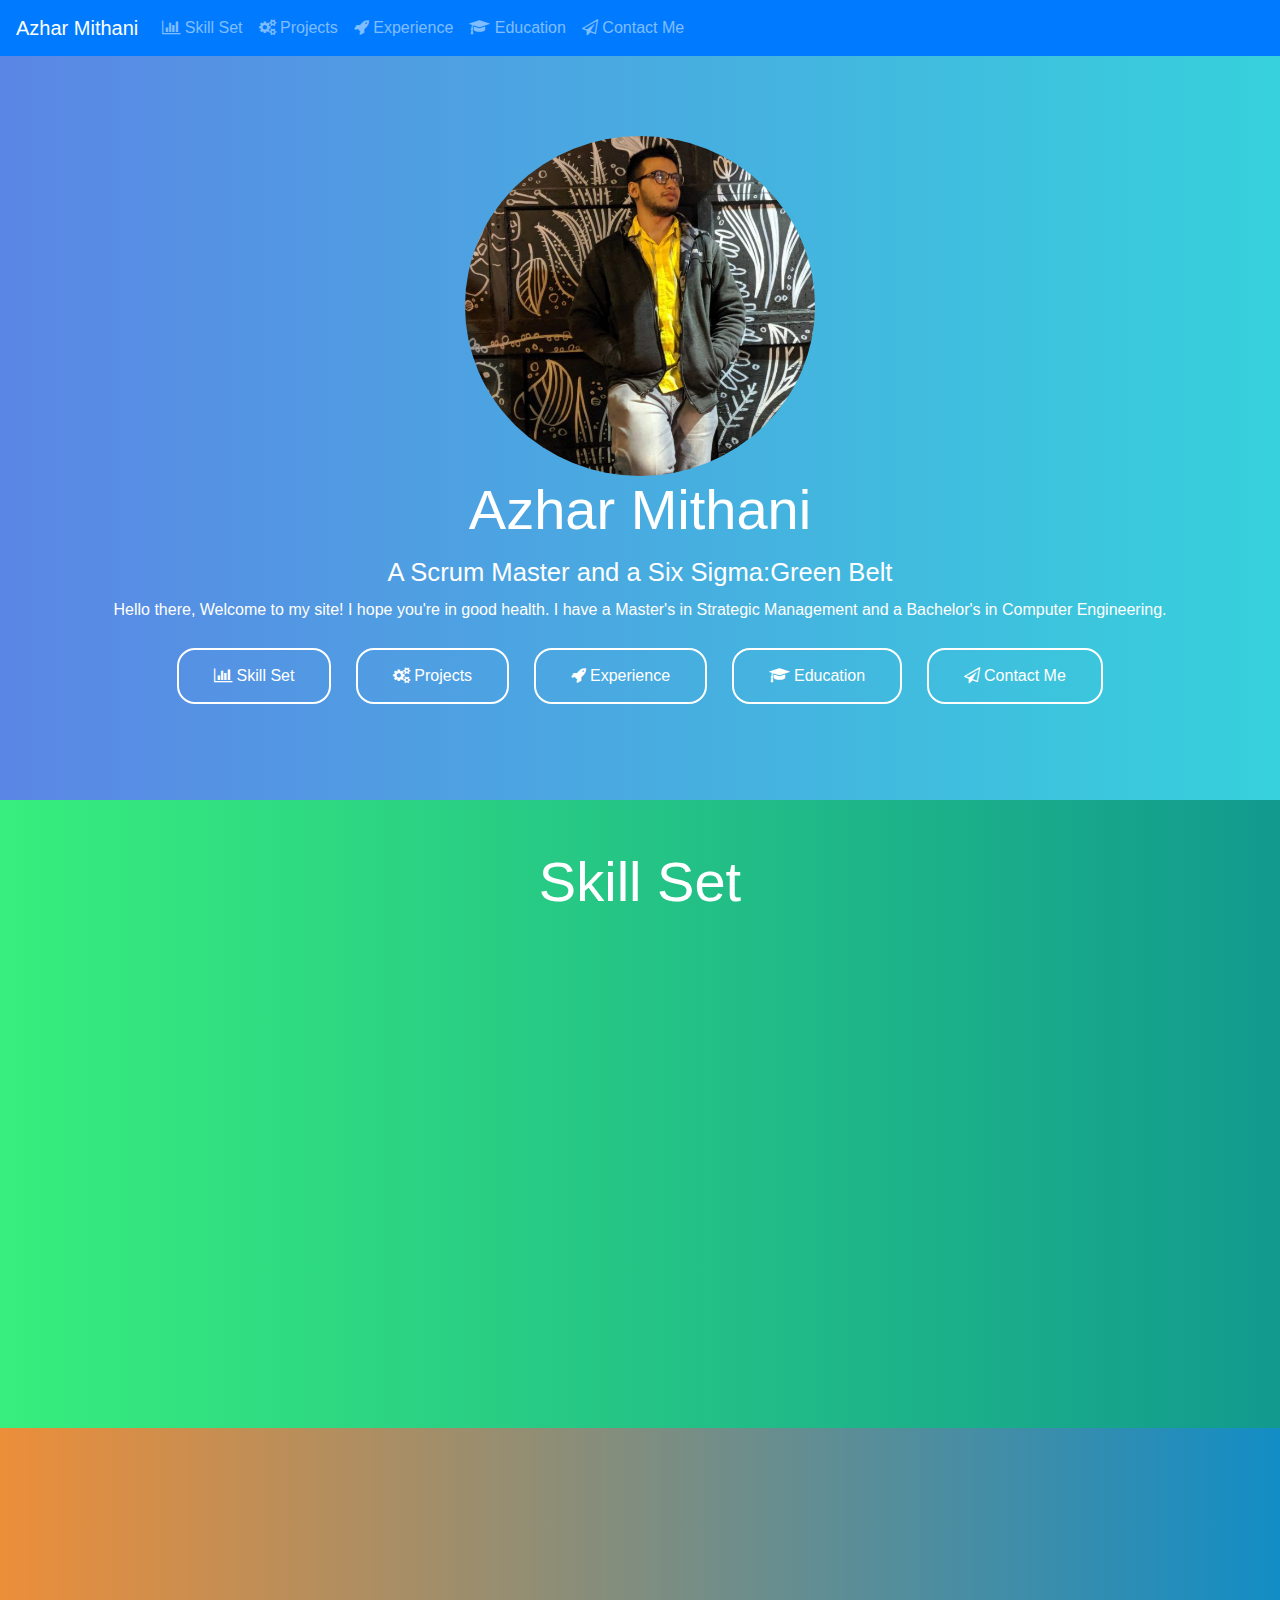
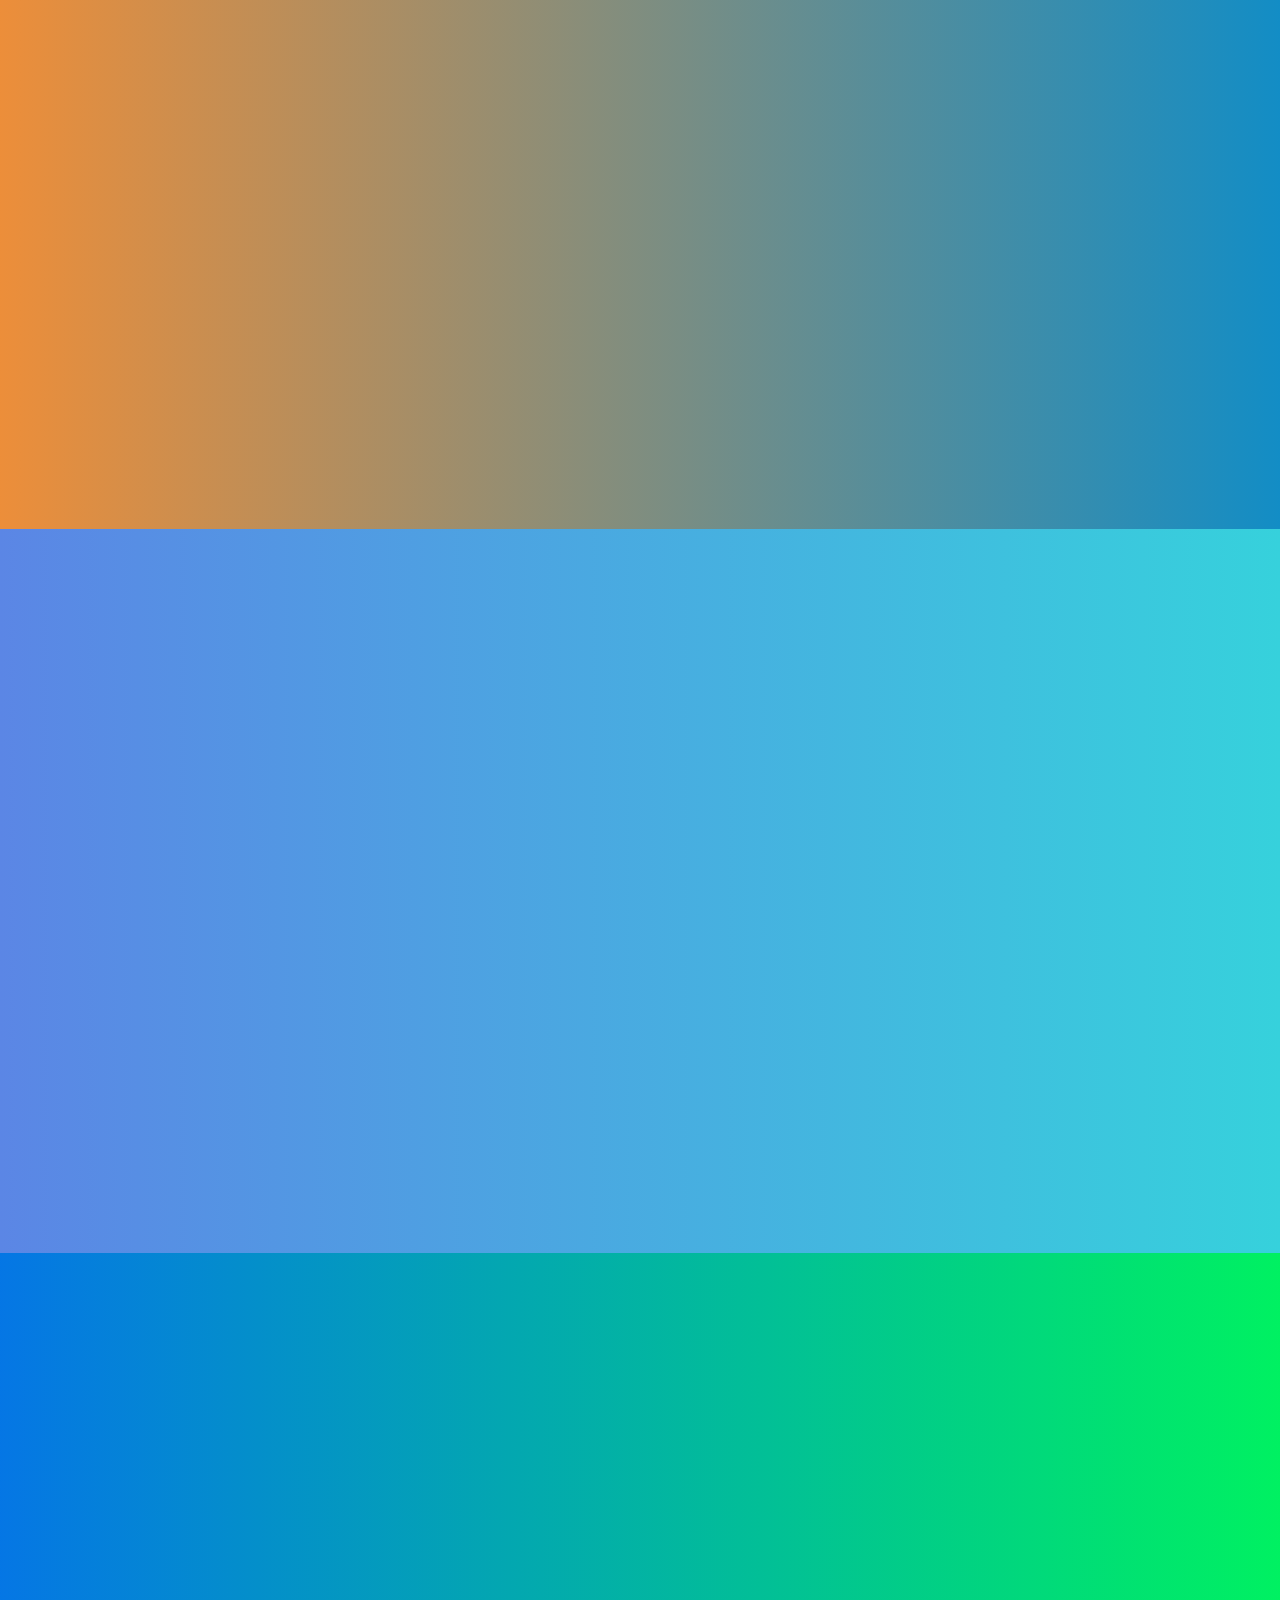
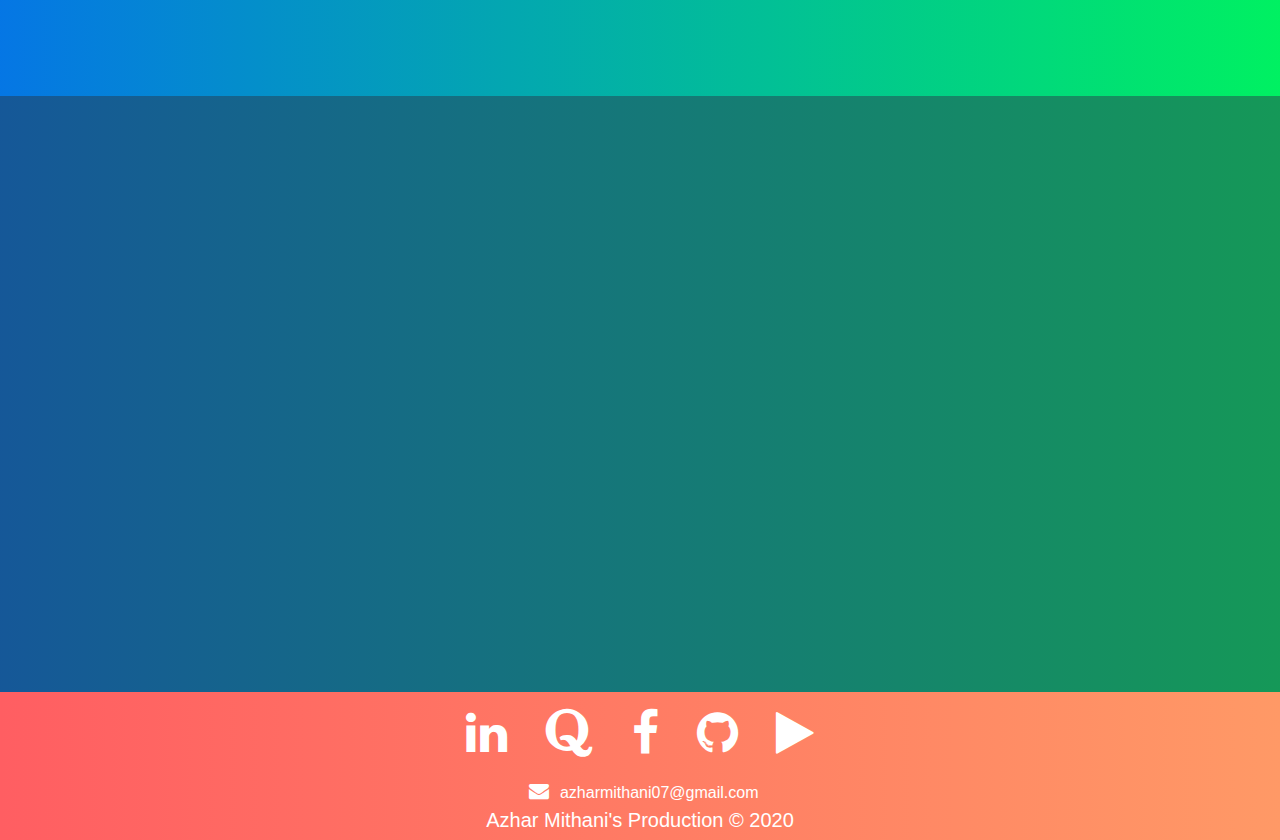
<file: index.html>
<!DOCTYPE html>
<html lang="en">
<head>
  <title>Azhar Mithani</title>
  <meta charset="utf-8">
  <meta name="description" content="Me Crazy Me Developer Me Passionate Me Azhar Mithani" />
  <meta name="keywords" content="Azhar, Mithani, Azhar Mithani" />
  <meta property="og:title" content="Azhar Mithani" />
  <meta name="viewport" content="width=device-width, initial-scale=1">
  <link rel="stylesheet" href="https://maxcdn.bootstrapcdn.com/bootstrap/4.0.0/css/bootstrap.min.css">
  <link rel="stylesheet" href="animate.css">
  <script src="https://ajax.googleapis.com/ajax/libs/jquery/3.3.1/jquery.min.js"></script>
  <script src="https://cdnjs.cloudflare.com/ajax/libs/popper.js/1.12.9/umd/popper.min.js"></script>
  <script src="https://maxcdn.bootstrapcdn.com/bootstrap/4.0.0/js/bootstrap.min.js"></script>
  <link rel="stylesheet" href="https://cdnjs.cloudflare.com/ajax/libs/font-awesome/4.7.0/css/font-awesome.min.css">
  <script src="https://ajax.googleapis.com/ajax/libs/jquery/3.3.1/jquery.min.js"></script>
  <script src="wow.min.js"></script>
              <script>
             wow = new WOW(
    {
      boxClass:     'wow',      // default
      animateClass: 'animated', // default
      offset:       0,          // default
      mobile:       true,       
      live:         true        // default
    }
  )
wow.init();
              </script>
</head>
<style>
body, html {
    height: 100%;
}
body{ 
  background: #36D1DC;  /* fallback for old browsers */
background: -webkit-linear-gradient(to right, #5B86E5, #36D1DC);  /* Chrome 10-25, Safari 5.1-6 */
background: linear-gradient(to right, #5B86E5, #36D1DC); /* W3C, IE 10+/ Edge, Firefox 16+, Chrome 26+, Opera 12+, Safari 7+ */


}

.banner-row{
background-color:black;

left:0;
top:0;
bottom:0;

}
.banner-text{

color:white;
opacity:1;

}
.nav-link{
color:white;
font-style:bold;
}
.rounded-circle{
height:340px;
width:350px;

}
.button-link{
 border: 2px solid black;
   border-radius:18px;
    color: black;
    padding: 14px 35px;
    font-size: 16px;
    cursor: pointer;
	 border-color:white;
    color: white;
	margin-left:10px;
	margin-right:10px;
	margin-top:10px;
	background-color:transparent;
}
.button-link:hover{
background-color:white;
color:black;

}
.sub-button{
	border: 2px solid black;
   border-radius:18px;
    color: black;
    padding: 7px 80px;
    font-size: 15px;
   
	 border-color:black;
    color: black;
	margin-left:10px;
	margin-right:10px;
	margin-top:10px;
	margin-bottom:20px;
	background-color:transparent;
	
	
}
.sub-button:hover{
background-color:skyblue;
color:white;

}

.card-button-link{
 border: 2px solid black;
   border-radius:18px;
    color: black;
    padding: 7px 10px;
    font-size: 15px;
   
	 border-color:black;
    color: black;
	margin-left:10px;
	margin-right:10px;
	margin-top:10px;
	margin-bottom:10px;
	background-color:transparent;
}
.card-button-link:hover{
background-color:skyblue;
color:white;

}
.jumbotron{
background-color:transparent;

}
.footer{
background: #ff9966;  /* fallback for old browsers */
background: -webkit-linear-gradient(to right, #ff5e62, #ff9966);  /* Chrome 10-25, Safari 5.1-6 */
background: linear-gradient(to right, #ff5e62, #ff9966); /* W3C, IE 10+/ Edge, Firefox 16+, Chrome 26+, Opera 12+, Safari 7+ */
position:absolute;

}
img {
    border-radius: 5px 5px 0 0;
}
ic{
font-size:20px;
color:white;
margin-left:7px;
}
ic:hover{
color:black;
}
.skill_back{
	background: #11998e;  /* fallback for old browsers */
background: -webkit-linear-gradient(to right, #38ef7d, #11998e);  /* Chrome 10-25, Safari 5.1-6 */
background: linear-gradient(to right, #38ef7d, #11998e); /* W3C, IE 10+/ Edge, Firefox 16+, Chrome 26+, Opera 12+, Safari 7+ */

	
}
.proj_back{
	background: #108dc7;  /* fallback for old browsers */
background: -webkit-linear-gradient(to right, #ef8e38, #108dc7);  /* Chrome 10-25, Safari 5.1-6 */
background: linear-gradient(to right, #ef8e38, #108dc7); /* W3C, IE 10+/ Edge, Firefox 16+, Chrome 26+, Opera 12+, Safari 7+ */

	
}
.card {
    /* Add shadows to create the "card" effect */
    box-shadow: 0 4px 8px 0 rgba(0,0,0,0.2);
    transition: 0.3s;
	border-radius:7px;
	color:black;
	
	margin:7px;
}

/* On mouse-over, add a deeper shadow */
.card:hover {
    box-shadow: 0 8px 16px 0 rgba(0,0,0,0.2);
}
/*
.fadeInUp {
  -webkit-animation: fadeInUp 1s; /* Safari 4+ */
  -moz-animation:    fadeInUp 1s; /* Fx 5+ */
  -o-animation:      fadeInUp 1s; /* Opera 12+ */
  animation:         fadeInUp 1s; /* IE 10+, Fx 29+ */
}
.fadeInLeft{
  -webkit-animation: fadeInLeft 1s; /* Safari 4+ */
  -moz-animation:    fadeInLeft 1s; /* Fx 5+ */
  -o-animation:      fadeInLeft 1s; /* Opera 12+ */
  animation:         fadeInLeft 1s; /* IE 10+, Fx 29+ */
}
.fadeInRight {
  -webkit-animation: fadeInRight 1s; /* Safari 4+ */
  -moz-animation:   fadeInRight 1s; /* Fx 5+ */
  -o-animation:      fadeInRight 1s; /* Opera 12+ */
  animation:         fadeInRight 1s; /* IE 10+, Fx 29+ */
}
*/
.exp-back{
	background: #DA4453;  /* fallback for old browsers */
background: -webkit-linear-gradient(to right, #89216B, #DA4453);  /* Chrome 10-25, Safari 5.1-6 */
background: linear-gradient(to right, #89216B, #DA4453); /* W3C, IE 10+/ Edge, Firefox 16+, Chrome 26+, Opera 12+, Safari 7+ */

	
	
	
}
.edu-back{
	
	background: #00F260;  /* fallback for old browsers */
background: -webkit-linear-gradient(to right, #0575E6, #00F260);  /* Chrome 10-25, Safari 5.1-6 */
background: linear-gradient(to right, #0575E6, #00F260); /* W3C, IE 10+/ Edge, Firefox 16+, Chrome 26+, Opera 12+, Safari 7+ */

}
.cont-back{
	background: #159957;  /* fallback for old browsers */
background: -webkit-linear-gradient(to right, #155799, #159957);  /* Chrome 10-25, Safari 5.1-6 */
background: linear-gradient(to right, #155799, #159957); /* W3C, IE 10+/ Edge, Firefox 16+, Chrome 26+, Opera 12+, Safari 7+ */

}
</style>
<body>

<nav class="navbar navbar-expand-md bg-primary navbar-dark fixed-top">
  <a class="navbar-brand" href="index.html">Azhar Mithani</a>
  <button class="navbar-toggler" type="button" data-toggle="collapse" data-target="#collapsibleNavbar">
    <span class="navbar-toggler-icon"></span>
  </button>
  <div class="collapse navbar-collapse" id="collapsibleNavbar">
    <ul class="navbar-nav">
      <li class="nav-item">
        <a class="nav-link" href="#skill"><i class="fa fa-bar-chart" class="ic"></i>  Skill Set</a>
      </li>
      <li class="nav-item">
        <a class="nav-link" href="#proj"><i class="	fa fa-cogs" class="ic"></i>  Projects</a>
      </li>
      <li class="nav-item">
        <a class="nav-link" href="#exp"><i class="fa fa fa-rocket" class="ic"></i> Experience</a>
      </li> 
		<li class="nav-item">
        <a class="nav-link" href="#edu"><i class="fa fa-mortar-board" class="ic"></i> Education</a>
      </li> 
		<li class="nav-item">
        <a class="nav-link" href="#cont"><i class="fa fa-paper-plane-o" class="ic"></i>  Contact Me</a>
      </li> 	  
    </ul>
  </div>  
</nav>
<br>
<br>
<br>

<div class="jumbotron jumbotron-fluid text-center text-white ">
  <div class="container">
	<img src="kd1.jpg" alt="Azhar Mithani Avatar" class="img-fluid rounded-circle animated fadeInUp">
    <h5 class="display-4 animated fadeInUp">Azhar Mithani</h5>
	<h2 class="display-6 animated fadeInUp"><small>A Scrum Master and a Six Sigma:Green Belt</small></h2>
	 <p class="display-5 animated fadeInUp">Hello there, Welcome to my site! I hope you're in good health. I have a Master's in Strategic Management and a Bachelor's in Computer Engineering. </p>
	<!--My skill set mainly includes Software Development,Android App Development, Web Development,Machine Learning and Deep Learning.</p>
	<a href="resume.pdf"><button class="button-link wow fadeInLeft"><i class="fa fa-download" class="ic"></i> Download My Resume</button></a>-->
	 <a  href="#skill"><button class="button-link wow fadeInLeft"><i class="fa fa-bar-chart" class="ic"></i> Skill Set</button></a>
	 <a href="#proj"><button class="button-link wow fadeInLeft"><i class="	fa fa-cogs" class="ic"></i> Projects</button></a>
	<a href="#exp"><button class="button-link wow fadeInRight"><i class="fa fa fa-rocket" class="ic"></i> Experience</button></a>
	<a href="#edu"><button class="button-link wow fadeInRight"><i class="fa fa-mortar-board" class="ic"></i> Education</button></a>
	<a  href="#cont"><button class="button-link wow fadeInRight"><i class="fa fa-paper-plane-o" class="ic"></i> Contact Me</button></a>
</div>
</div>

<!-- skills  -->
<div class="row text-center text-white skill_back" id="skill">
  <div class="container">
	<br>
	<br>
    <h5 class="display-4 wow fadeInUp">Skill Set</h5>
	<br>
	<br>
	<br>
	
	
	<div class="card-deck">
	<div class="card wow fadeInLeft">
	<img src="prog.jpg" alt="prog" style="width:100%">
  <div class="container">
  
    <h4><b>Software Development</b></h4> 
	
    <h5></h5> 
	 <h5>Java, Python, R</h5> 
	  	 <br>
	   <h5>C, C++, C#</h5> 
	  	<br>
	    <h5>Unity, Ruby</h5>
	
  </div>
	</div>
	
	
	
	<div class="card wow fadeInUp">
  <img src="front_end.jpg" alt="front" style="width:100%">
  <div class="container">
    <h4><b>Web Development</b></h4> 
   <h5>Wordpress, PHP, Java, Python, NodeJs</h5> 
	  	 <br>
	 <h5>HTML, CSS, Javacript, Jquery, Bootstrap</h5> 
	  	 <br>
	  <h5>MySQL, NoSQL</h5> 

	  
  </div>
	</div>
	
	<div class="card wow fadeInUp">
   <img src="back-end.png" alt="back" style="width:100%">
  <div class="container">
    <h4><b>Consulting</b></h4> 
	  <br>
   <h5>IT Consulting </h5> 
	<br>
	  <h5> Strategy Consulting</h5>  
	  <br>
	  <h5>Management Consulting</h5>   
  </div>
	</div>
	
	<div class="card wow fadeInRight">
   <img src="ml.png" alt="ml" style="width:100%">
  <div class="container">
    <h4><b>Teaching</b></h4> 
   <h5>Instructing</h5> 	
	  <br>
   <h5>Assisting</h5> 
	  	 <br>
	 <h5>Learning Management</h5> 
 
	  
  </div>
	</div>
	</div>
	
	<br>
	<br>
</div>
</div>



<!-- projects  -->
<div class="row text-center text-white proj_back" id="proj">
  <div class="container">
	<br>
	<br>
    <h5 class="display-4 wow fadeInUp" >Projects</h5>
	<br>
	<br>
	<br>
	
	
	<div class="card-deck">
	<div class="card wow fadeInLeft">
	 <img src="graph.jpg" alt="result" style="width:100%"><br><br>
  <div class="container">
 
    <h4><b>Github Graph Data</b></h4> 
	
    <h5><br>A live Application which can use to Draw a graph from your GitHub data</h5> 
	 
	  <a href="https://github.com/AzharMithani/AzharMithani.github.io" target="_blank"> <button class="card-button-link" ><i class="fa fa-paper-plane-o" class="ic-card"></i> Know More On Github</button></a>
	 
  </div>
	</div>
	
	
	
	<div class="card wow fadeInUp">
  <img src="1.jpg" alt="ss" style="width:100%">
  <div class="container">
    <h4><b>License Plate Detection </b></h4> 
   <h5><br>Developed a License Plate Recognition system using Python & OpenCV </h5> 
<!--	<h5>Technologies Used:Java,tika API,itextPDF API,Swing,JAVA Mail</h5> -->
	  <a href="https://github.com/AzharMithani/License-Plate-Detection" target="_blank"><button class="card-button-link" ><i class="fa fa-paper-plane-o" class="ic-card"></i> Know More On Github</button></a>
  </div>
	</div>
	
	<div class="card wow fadeInRight">
   <img src="webanal.jpg" alt="back" style="width:100%"><br>
  <div class="container"> <br>
    <h4><b>Website Analytics</b></h4>
   <h5><br>An application developed in R which is useful for analyzing data from a given website <h5> 

	   <a href="https://github.com/AzharMithani/My-Website-Analytics" target="_blank"><button class="card-button-link" ><i class="fa fa-paper-plane-o" class="ic-card"></i> Know More On Github</button></a>
  </div>
	</div>
	
	
	</div>
	
	<br>
	<br>
</div>
</div>

<!-- Experience  -->
<div class="row text-center text-white exp-back" id="exp">
  <div class="container">
	<br>
	<br>
    <h5 class="display-4 wow fadeInLeft">Experience</h5>
	<br>
	<br>
	<br>
	
	
	<div class="card-deck">
	<div class="card wow fadeInRight">
	 <img src="ezgif.com-resize.png" alt="riskpro" style="width:100%"><br><br><br><br>
  <div class="container">
 
    <h4><b><br>Teaching Assistant at Lassonde School, York University</b></h4> 
	<br>
    <p> Helped 250 students understand and solve complex programming problems in Canada’s 3rd largest university.</p> 
	
	<h5> </h5> 
	  
	 
  </div>
	</div>
	
	
	
	<div class="card wow fadeInRight">
  <img src="rsz_google-logo.jpg" alt="ss" style="width:100%;height:50%;">
  <div class="container">
    <h4><b><br>Machine Learning Facilitator at Google</b></h4> 
   <p> Facilitated sessions on Machine Learning with the aid of content provided by Google and impacted more than 1500 young and adult students through community, campus events all over India to help them get started with machine learning </p> 

<br>
<h5> </h5>
	
	  
  </div>
	</div>
	
	
	</div>
	
	<br>
	<br>
</div>
</div>

<!-- Education  -->
<div class="row text-center text-white edu-back" id="edu">
  <div class="container">
	<br>
	<br>
    <h5 class="display-4 wow fadeInRight">Education</h5>
	<br>
	<br>
	<br>
	
	
	<div class="card-deck">
	<div class="card wow fadeInLeft">
	 <i class="fa fa-institution" style="font-size:68px;padding:7px;"></i>
	
  <div class="container">
	 <h2>Schulich School, York University</h2>
   <h4><b> </b></h4>
	
    <br>
		  
	 
  </div>
	</div>
		
	<div class="card wow fadeInLeft">
	 <i class="fa fa-institution" style="font-size:68px;padding:7px;"></i>
	
  <div class="container">
	 <h2>Pune University</h2>
   <h4><b> </b></h4>
	
    <br>
	
  </div>
	</div>
	<div class="card wow fadeInLeft">
	 <i class="fa fa-institution" style="font-size:68px;padding:7px;"></i>
	
  <div class="container">
	 <h2>Nalanda Academy</h2>
   <h4><b> </b></h4>
	
    <br>
	
  </div>
	</div>
	
	
	
	
	</div>
	
	<br>
	<br>
</div>
</div>

<!-- Contact  -->
<div class="row text-center text-white cont-back" id="cont">
  <div class="container">
	<br>
	<br>
    <h5 class="display-4 wow fadeInUp">Contact Me</h5>
	<br>
	
</div>
<div class="container">
<div class="offset-sm-3 col-sm-6 text-center">
<form method="post" action="https://docs.google.com/forms/d/e/1FAIpQLSfCKsy7hdHu6XTMAHlIlZaKv67Y0tiU1bS0jg48yWoboP0S6g/formResponse" >
  <div class="form-group wow fadeInUp">
    <label for="name">Name</label>
    <input type="text" class="form-control" id="name" name="entry.2067597650" required>
  </div>
  <div class="form-group wow fadeInUp">
    <label for="email">Email</label>
    <input type="email" class="form-control" id="email" name="entry.1668062267" required>
  </div>
	<div class="form-group wow fadeInUp">
    <label for="msg">Message</label>
    <textarea class="form-control" id="msg" rows="6" name="entry.1739611289" required></textarea>
  </div>
  <button type="submit" class="sub-button wow fadeInUp">Submit</button>
</form>
</div>
</div>
</div>



<!--footer -->
 
<div class="container-fluid footer text-center text-white sticky-bottom ">


<a href="https://in.linkedin.com/in/azhar-mithani" target="_blank" ><i class="fa fa-linkedin" style="font-size:48px;color:white;padding:17px;"></i></a>
<a href="https://www.quora.com/profile/Azhar-Mithani" target="_blank"><i class="fa fa-quora" style="font-size:48px;color:white;padding:17px;"></i></a>
<a href="https://www.facebook.com/azhar.mithani2" target="_blank"><i class="fa fa-facebook" style="font-size:48px;color:white;padding:17px;"></i></a>
<a href="https://github.com/AzharMithani" target="_blank"><i class="fa fa-github" style="font-size:48px;color:white;padding:17px;"></i></a>
<a href="https://play.google.com/store/apps/developer?id=Azhar+Mithani" target="_blank"><i class="fa fa-play" style="font-size:48px;color:white;padding:17px;"></i></a>

<br>
<i class="fa fa-envelope" style="font-size:20px;color:white;padding:7px;"></i>
azharmithani07@gmail.com <br>


<h5>Azhar Mithani's Production &copy 2020</h5>

</div>


<!--
  <div class="container text-white text-center pt-5">
  <div class="banner-row">
	<div class="banner-text">
    <h5 class="display-4">Azhar Mithani</h5>
	<h2 class="display-5"><small>Full Stack Developer</small></h2>
    <p class="display-5">Hi there,Welcome to my site!My name is Azhar Mithani. 
	
	My skill set mainly includes Software Development,Web Development,Machine Learning and Deep Learning.</p>
	<button type="button" class="btn btn-outline-primary">Primary</button>
	
	<button type="button" class="btn btn-outline-primary">Primary</button>
  </div>
	</div>
</div>



<div class="container-fluid ">
<div class="col-sm-6" style="background-color:black">
 
	<div class="banner-text">
    <h5 class="display-4">Azhar Mithani</h5>
	<h2 class="display-5"><small>Full Stack Developer</small></h2>
    <p class="display-5">Hi there,Welcome to my site!My name is Azhar Mithani. 
	I am a 3rd year Computer Engineering Student at MMCOE ,Pune. I am a software developer with experience
	in Java,Python and many more languages.
	My skill set mainly includes Software Development,Web Development,Machine Learning and Deep Learning.</p>
	<button type="button" class="btn btn-outline-primary">Primary</button>
	
	<button type="button" class="btn btn-outline-primary">Primary</button>
  
	</div>
</div>
<div class="col-sm-6">


</div>
</div>
-->

</body>
</html>
</file>
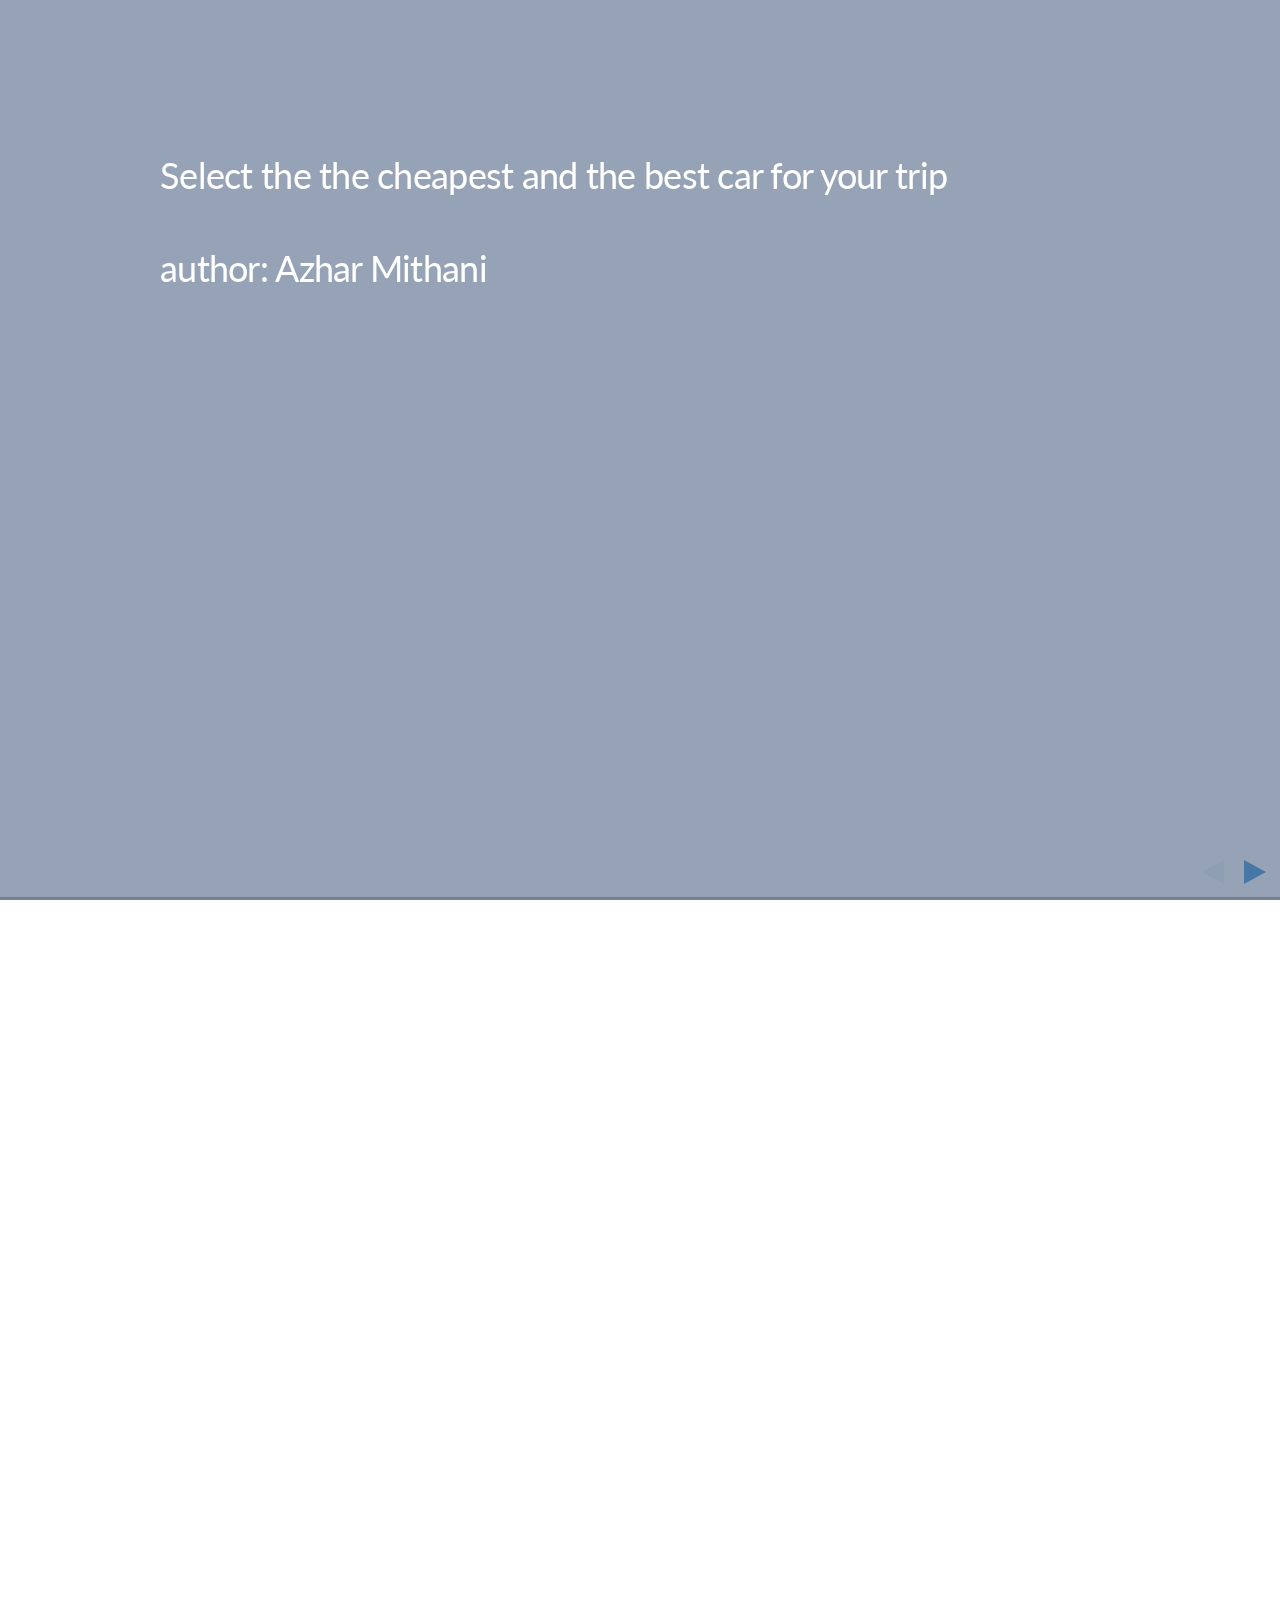
<file: rstudio/mcPres-rpubs.html>
<!DOCTYPE html>
<html lang="en">

<head>
  <meta charset="utf-8">
  <title></title>
    
  <meta name="apple-mobile-web-app-capable" content="yes" />
  <meta name="apple-mobile-web-app-status-bar-style" content="black-translucent" />

  <meta name="viewport" content="width=device-width, initial-scale=1.0, maximum-scale=1.0, user-scalable=no" />
  
    
  <!-- web fonts -->
  <style type="text/css">
@import url('https://fonts.googleapis.com/css?family=News+Cycle:400,700');
@import url('https://fonts.googleapis.com/css?family=Lato:400,700,400italic,700italic');

  </style>    
    
  <!-- reveal.js -->
  <style type="text/css"  >
@charset "UTF-8";/*!
 * reveal.js
 * http://lab.hakim.se/reveal-js
 * MIT licensed
 *
 * Copyright (C) 2013 Hakim El Hattab, http://hakim.se
 */ html,body,.reveal div,.reveal span,.reveal applet,.reveal object,.reveal iframe,.reveal h1,.reveal h2,.reveal h3,.reveal h4,.reveal h5,.reveal h6,.reveal p,.reveal blockquote,.reveal pre,.reveal a,.reveal abbr,.reveal acronym,.reveal address,.reveal big,.reveal cite,.reveal code,.reveal del,.reveal dfn,.reveal em,.reveal img,.reveal ins,.reveal kbd,.reveal q,.reveal s,.reveal samp,.reveal small,.reveal strike,.reveal strong,.reveal sub,.reveal sup,.reveal tt,.reveal var,.reveal b,.reveal u,.reveal i,.reveal center,.reveal dl,.reveal dt,.reveal dd,.reveal ol,.reveal ul,.reveal li,.reveal fieldset,.reveal form,.reveal label,.reveal legend,.reveal table,.reveal caption,.reveal tbody,.reveal tfoot,.reveal thead,.reveal tr,.reveal th,.reveal td,.reveal article,.reveal aside,.reveal canvas,.reveal details,.reveal embed,.reveal figure,.reveal figcaption,.reveal footer,.reveal header,.reveal hgroup,.reveal menu,.reveal nav,.reveal output,.reveal ruby,.reveal section,.reveal summary,.reveal time,.reveal mark,.reveal audio,video{margin:0;padding:0;border:0;font-size:100%;font:inherit;vertical-align:baseline}.reveal article,.reveal aside,.reveal details,.reveal figcaption,.reveal figure,.reveal footer,.reveal header,.reveal hgroup,.reveal menu,.reveal nav,.reveal section{display:block}html,body{width:100%;height:100%;overflow:hidden}body{position:relative;line-height:1}::selection{background:#FF5E99;color:#fff;text-shadow:none}.reveal h1,.reveal h2,.reveal h3,.reveal h4,.reveal h5,.reveal h6{-webkit-hyphens:auto;-moz-hyphens:auto;hyphens:auto;word-wrap:break-word}.reveal h1{font-size:3.77em}.reveal h2{font-size:2.11em}.reveal h3{font-size:1.55em}.reveal h4{font-size:1em}.reveal .slides section .fragment{opacity:0;-webkit-transition:all .2s ease;-moz-transition:all .2s ease;-ms-transition:all .2s ease;-o-transition:all .2s ease;transition:all .2s ease}.reveal .slides section .fragment.visible{opacity:1}.reveal .slides section .fragment.grow{opacity:1}.reveal .slides section .fragment.grow.visible{-webkit-transform:scale(1.3);-moz-transform:scale(1.3);-ms-transform:scale(1.3);-o-transform:scale(1.3);transform:scale(1.3)}.reveal .slides section .fragment.shrink{opacity:1}.reveal .slides section .fragment.shrink.visible{-webkit-transform:scale(0.7);-moz-transform:scale(0.7);-ms-transform:scale(0.7);-o-transform:scale(0.7);transform:scale(0.7)}.reveal .slides section .fragment.zoom-in{opacity:0;-webkit-transform:scale(0.1);-moz-transform:scale(0.1);-ms-transform:scale(0.1);-o-transform:scale(0.1);transform:scale(0.1)}.reveal .slides section .fragment.zoom-in.visible{opacity:1;-webkit-transform:scale(1);-moz-transform:scale(1);-ms-transform:scale(1);-o-transform:scale(1);transform:scale(1)}.reveal .slides section .fragment.roll-in{opacity:0;-webkit-transform:rotateX(90deg);-moz-transform:rotateX(90deg);-ms-transform:rotateX(90deg);-o-transform:rotateX(90deg);transform:rotateX(90deg)}.reveal .slides section .fragment.roll-in.visible{opacity:1;-webkit-transform:rotateX(0);-moz-transform:rotateX(0);-ms-transform:rotateX(0);-o-transform:rotateX(0);transform:rotateX(0)}.reveal .slides section .fragment.fade-out{opacity:1}.reveal .slides section .fragment.fade-out.visible{opacity:0}.reveal .slides section .fragment.highlight-red,.reveal .slides section .fragment.highlight-green,.reveal .slides section .fragment.highlight-blue{opacity:1}.reveal .slides section .fragment.highlight-red.visible{color:#ff2c2d}.reveal .slides section .fragment.highlight-green.visible{color:#17ff2e}.reveal .slides section .fragment.highlight-blue.visible{color:#1b91ff}.reveal:after{content:'';font-style:italic}.reveal img,.reveal video,.reveal iframe{max-width:95%;max-height:95%}.reveal a{position:relative}.reveal strong,.reveal b{font-weight:700}.reveal em,.reveal i{font-style:italic}.reveal ol,.reveal ul{display:inline-block;text-align:left;margin:0 0 0 1em}.reveal ol{list-style-type:decimal}.reveal ul{list-style-type:disc}.reveal ul ul{list-style-type:square}.reveal ul ul ul{list-style-type:circle}.reveal ul ul,.reveal ul ol,.reveal ol ol,.reveal ol ul{display:block;margin-left:40px}.reveal p{margin-bottom:10px;line-height:1.2em}.reveal q,.reveal blockquote{quotes:none}.reveal blockquote{display:block;position:relative;width:70%;margin:5px auto;padding:5px;font-style:italic;background:rgba(255,255,255,.05);box-shadow:0 0 2px rgba(0,0,0,.2)}.reveal blockquote p:first-child,.reveal blockquote p:last-child{display:inline-block}.reveal q{font-style:italic}.reveal pre{display:block;position:relative;width:90%;margin:15px auto;text-align:left;font-size:.55em;font-family:monospace;line-height:1.2em;word-wrap:break-word;box-shadow:0 0 6px rgba(0,0,0,.3)}.reveal code{font-family:monospace}.reveal pre code{padding:5px;overflow:auto;max-height:400px;word-wrap:normal}.reveal table th,.reveal table td{text-align:left;padding-right:.3em}.reveal table th{text-shadow:#fff 1px 1px 2px}.reveal sup{vertical-align:super}.reveal sub{vertical-align:sub}.reveal small{display:inline-block;font-size:.6em;line-height:1.2em;vertical-align:top}.reveal small *{vertical-align:top}.reveal .controls{display:none;position:fixed;width:110px;height:110px;z-index:30;right:10px;bottom:10px}.reveal .controls div{position:absolute;opacity:.05;width:0;height:0;border:12px solid transparent;-moz-transform:scale(.9999);-webkit-transition:all .2s ease;-moz-transition:all .2s ease;-ms-transition:all .2s ease;-o-transition:all .2s ease;transition:all .2s ease}.reveal .controls div.enabled{opacity:.7;cursor:pointer}.reveal .controls div.enabled:active{margin-top:1px}.reveal .controls div.navigate-left{top:42px;border-right-width:22px;border-right-color:#eee}.reveal .controls div.navigate-left.fragmented{opacity:.3}.reveal .controls div.navigate-right{left:74px;top:42px;border-left-width:22px;border-left-color:#eee}.reveal .controls div.navigate-right.fragmented{opacity:.3}.reveal .controls div.navigate-up{left:42px;border-bottom-width:22px;border-bottom-color:#eee}.reveal .controls div.navigate-up.fragmented{opacity:.3}.reveal .controls div.navigate-down{left:42px;top:74px;border-top-width:22px;border-top-color:#eee}.reveal .controls div.navigate-down.fragmented{opacity:.3}.reveal .progress{position:fixed;display:none;height:3px;width:100%;bottom:0;left:0;z-index:10}.reveal .progress:after{content:'';display:'block';position:absolute;height:20px;width:100%;top:-20px}.reveal .progress span{display:block;height:100%;width:0;-webkit-transition:width 800ms cubic-bezier(0.26,.86,.44,.985);-moz-transition:width 800ms cubic-bezier(0.26,.86,.44,.985);-ms-transition:width 800ms cubic-bezier(0.26,.86,.44,.985);-o-transition:width 800ms cubic-bezier(0.26,.86,.44,.985);transition:width 800ms cubic-bezier(0.26,.86,.44,.985)}.reveal .roll{display:inline-block;line-height:1.2;overflow:hidden;vertical-align:top;-webkit-perspective:400px;-moz-perspective:400px;-ms-perspective:400px;perspective:400px;-webkit-perspective-origin:50% 50%;-moz-perspective-origin:50% 50%;-ms-perspective-origin:50% 50%;perspective-origin:50% 50%}.reveal .roll:hover{background:0;text-shadow:none}.reveal .roll span{display:block;position:relative;padding:0 2px;pointer-events:none;-webkit-transition:all 400ms ease;-moz-transition:all 400ms ease;-ms-transition:all 400ms ease;transition:all 400ms ease;-webkit-transform-origin:50% 0;-moz-transform-origin:50% 0;-ms-transform-origin:50% 0;transform-origin:50% 0;-webkit-transform-style:preserve-3d;-moz-transform-style:preserve-3d;-ms-transform-style:preserve-3d;transform-style:preserve-3d;-webkit-backface-visibility:hidden;-moz-backface-visibility:hidden;backface-visibility:hidden}.reveal .roll:hover span{background:rgba(0,0,0,.5);-webkit-transform:translate3d(0px,0,-45px) rotateX(90deg);-moz-transform:translate3d(0px,0,-45px) rotateX(90deg);-ms-transform:translate3d(0px,0,-45px) rotateX(90deg);transform:translate3d(0px,0,-45px) rotateX(90deg)}.reveal .roll span:after{content:attr(data-title);display:block;position:absolute;left:0;top:0;padding:0 2px;-webkit-backface-visibility:hidden;-moz-backface-visibility:hidden;backface-visibility:hidden;-webkit-transform-origin:50% 0;-moz-transform-origin:50% 0;-ms-transform-origin:50% 0;transform-origin:50% 0;-webkit-transform:translate3d(0px,110%,0) rotateX(-90deg);-moz-transform:translate3d(0px,110%,0) rotateX(-90deg);-ms-transform:translate3d(0px,110%,0) rotateX(-90deg);transform:translate3d(0px,110%,0) rotateX(-90deg)}.reveal{position:relative;width:100%;height:100%}.reveal .slides{position:absolute;width:100%;height:100%;left:50%;top:50%;overflow:visible;z-index:1;text-align:center;-webkit-transition:-webkit-perspective .4s ease;-moz-transition:-moz-perspective .4s ease;-ms-transition:-ms-perspective .4s ease;-o-transition:-o-perspective .4s ease;transition:perspective .4s ease;-webkit-perspective:600px;-moz-perspective:600px;-ms-perspective:600px;perspective:600px;-webkit-perspective-origin:0 -100px;-moz-perspective-origin:0 -100px;-ms-perspective-origin:0 -100px;perspective-origin:0 -100px}.reveal .slides>section,.reveal .slides>section>section{display:none;position:absolute;width:100%;padding:20px 0;z-index:10;line-height:1.2em;font-weight:400;-webkit-transform-style:preserve-3d;-moz-transform-style:preserve-3d;-ms-transform-style:preserve-3d;transform-style:preserve-3d;-webkit-transition:-webkit-transform-origin 800ms cubic-bezier(0.26,.86,.44,.985),-webkit-transform 800ms cubic-bezier(0.26,.86,.44,.985),visibility 800ms cubic-bezier(0.26,.86,.44,.985),opacity 800ms cubic-bezier(0.26,.86,.44,.985);-moz-transition:-moz-transform-origin 800ms cubic-bezier(0.26,.86,.44,.985),-moz-transform 800ms cubic-bezier(0.26,.86,.44,.985),visibility 800ms cubic-bezier(0.26,.86,.44,.985),opacity 800ms cubic-bezier(0.26,.86,.44,.985);-ms-transition:-ms-transform-origin 800ms cubic-bezier(0.26,.86,.44,.985),-ms-transform 800ms cubic-bezier(0.26,.86,.44,.985),visibility 800ms cubic-bezier(0.26,.86,.44,.985),opacity 800ms cubic-bezier(0.26,.86,.44,.985);-o-transition:-o-transform-origin 800ms cubic-bezier(0.26,.86,.44,.985),-o-transform 800ms cubic-bezier(0.26,.86,.44,.985),visibility 800ms cubic-bezier(0.26,.86,.44,.985),opacity 800ms cubic-bezier(0.26,.86,.44,.985);transition:transform-origin 800ms cubic-bezier(0.26,.86,.44,.985),transform 800ms cubic-bezier(0.26,.86,.44,.985),visibility 800ms cubic-bezier(0.26,.86,.44,.985),opacity 800ms cubic-bezier(0.26,.86,.44,.985)}.reveal[data-transition-speed=fast] .slides section{-webkit-transition-duration:400ms;-moz-transition-duration:400ms;-ms-transition-duration:400ms;transition-duration:400ms}.reveal[data-transition-speed=slow] .slides section{-webkit-transition-duration:1200ms;-moz-transition-duration:1200ms;-ms-transition-duration:1200ms;transition-duration:1200ms}.reveal .slides section[data-transition-speed=fast]{-webkit-transition-duration:400ms;-moz-transition-duration:400ms;-ms-transition-duration:400ms;transition-duration:400ms}.reveal .slides section[data-transition-speed=slow]{-webkit-transition-duration:1200ms;-moz-transition-duration:1200ms;-ms-transition-duration:1200ms;transition-duration:1200ms}.reveal .slides>section{left:-50%;top:-50%}.reveal .slides>section.stack{padding-top:0;padding-bottom:0}.reveal .slides>section.present,.reveal .slides>section>section.present{display:block;z-index:11;opacity:1}.reveal.center,.reveal.center .slides,.reveal.center .slides section{min-height:auto!important}.reveal .slides>section[data-transition=default].past,.reveal .slides>section.past{display:block;opacity:0;-webkit-transform:translate3d(-100%,0,0) rotateY(-90deg) translate3d(-100%,0,0);-moz-transform:translate3d(-100%,0,0) rotateY(-90deg) translate3d(-100%,0,0);-ms-transform:translate3d(-100%,0,0) rotateY(-90deg) translate3d(-100%,0,0);transform:translate3d(-100%,0,0) rotateY(-90deg) translate3d(-100%,0,0)}.reveal .slides>section[data-transition=default].future,.reveal .slides>section.future{display:block;opacity:0;-webkit-transform:translate3d(100%,0,0) rotateY(90deg) translate3d(100%,0,0);-moz-transform:translate3d(100%,0,0) rotateY(90deg) translate3d(100%,0,0);-ms-transform:translate3d(100%,0,0) rotateY(90deg) translate3d(100%,0,0);transform:translate3d(100%,0,0) rotateY(90deg) translate3d(100%,0,0)}.reveal .slides>section>section[data-transition=default].past,.reveal .slides>section>section.past{display:block;opacity:0;-webkit-transform:translate3d(0,-300px,0) rotateX(70deg) translate3d(0,-300px,0);-moz-transform:translate3d(0,-300px,0) rotateX(70deg) translate3d(0,-300px,0);-ms-transform:translate3d(0,-300px,0) rotateX(70deg) translate3d(0,-300px,0);transform:translate3d(0,-300px,0) rotateX(70deg) translate3d(0,-300px,0)}.reveal .slides>section>section[data-transition=default].future,.reveal .slides>section>section.future{display:block;opacity:0;-webkit-transform:translate3d(0,300px,0) rotateX(-70deg) translate3d(0,300px,0);-moz-transform:translate3d(0,300px,0) rotateX(-70deg) translate3d(0,300px,0);-ms-transform:translate3d(0,300px,0) rotateX(-70deg) translate3d(0,300px,0);transform:translate3d(0,300px,0) rotateX(-70deg) translate3d(0,300px,0)}.reveal .slides>section[data-transition=concave].past,.reveal.concave .slides>section.past{-webkit-transform:translate3d(-100%,0,0) rotateY(90deg) translate3d(-100%,0,0);-moz-transform:translate3d(-100%,0,0) rotateY(90deg) translate3d(-100%,0,0);-ms-transform:translate3d(-100%,0,0) rotateY(90deg) translate3d(-100%,0,0);transform:translate3d(-100%,0,0) rotateY(90deg) translate3d(-100%,0,0)}.reveal .slides>section[data-transition=concave].future,.reveal.concave .slides>section.future{-webkit-transform:translate3d(100%,0,0) rotateY(-90deg) translate3d(100%,0,0);-moz-transform:translate3d(100%,0,0) rotateY(-90deg) translate3d(100%,0,0);-ms-transform:translate3d(100%,0,0) rotateY(-90deg) translate3d(100%,0,0);transform:translate3d(100%,0,0) rotateY(-90deg) translate3d(100%,0,0)}.reveal .slides>section>section[data-transition=concave].past,.reveal.concave .slides>section>section.past{-webkit-transform:translate3d(0,-80%,0) rotateX(-70deg) translate3d(0,-80%,0);-moz-transform:translate3d(0,-80%,0) rotateX(-70deg) translate3d(0,-80%,0);-ms-transform:translate3d(0,-80%,0) rotateX(-70deg) translate3d(0,-80%,0);transform:translate3d(0,-80%,0) rotateX(-70deg) translate3d(0,-80%,0)}.reveal .slides>section>section[data-transition=concave].future,.reveal.concave .slides>section>section.future{-webkit-transform:translate3d(0,80%,0) rotateX(70deg) translate3d(0,80%,0);-moz-transform:translate3d(0,80%,0) rotateX(70deg) translate3d(0,80%,0);-ms-transform:translate3d(0,80%,0) rotateX(70deg) translate3d(0,80%,0);transform:translate3d(0,80%,0) rotateX(70deg) translate3d(0,80%,0)}.reveal .slides>section[data-transition=zoom].past,.reveal.zoom .slides>section.past{opacity:0;visibility:hidden;-webkit-transform:scale(16);-moz-transform:scale(16);-ms-transform:scale(16);-o-transform:scale(16);transform:scale(16)}.reveal .slides>section[data-transition=zoom].future,.reveal.zoom .slides>section.future{opacity:0;visibility:hidden;-webkit-transform:scale(0.2);-moz-transform:scale(0.2);-ms-transform:scale(0.2);-o-transform:scale(0.2);transform:scale(0.2)}.reveal .slides>section>section[data-transition=zoom].past,.reveal.zoom .slides>section>section.past{-webkit-transform:translate(0,-150%);-moz-transform:translate(0,-150%);-ms-transform:translate(0,-150%);-o-transform:translate(0,-150%);transform:translate(0,-150%)}.reveal .slides>section>section[data-transition=zoom].future,.reveal.zoom .slides>section>section.future{-webkit-transform:translate(0,150%);-moz-transform:translate(0,150%);-ms-transform:translate(0,150%);-o-transform:translate(0,150%);transform:translate(0,150%)}.reveal.linear section{-webkit-backface-visibility:hidden;-moz-backface-visibility:hidden;-ms-backface-visibility:hidden;backface-visibility:hidden}.reveal .slides>section[data-transition=linear].past,.reveal.linear .slides>section.past{-webkit-transform:translate(-150%,0);-moz-transform:translate(-150%,0);-ms-transform:translate(-150%,0);-o-transform:translate(-150%,0);transform:translate(-150%,0)}.reveal .slides>section[data-transition=linear].future,.reveal.linear .slides>section.future{-webkit-transform:translate(150%,0);-moz-transform:translate(150%,0);-ms-transform:translate(150%,0);-o-transform:translate(150%,0);transform:translate(150%,0)}.reveal .slides>section>section[data-transition=linear].past,.reveal.linear .slides>section>section.past{-webkit-transform:translate(0,-150%);-moz-transform:translate(0,-150%);-ms-transform:translate(0,-150%);-o-transform:translate(0,-150%);transform:translate(0,-150%)}.reveal .slides>section>section[data-transition=linear].future,.reveal.linear .slides>section>section.future{-webkit-transform:translate(0,150%);-moz-transform:translate(0,150%);-ms-transform:translate(0,150%);-o-transform:translate(0,150%);transform:translate(0,150%)}.reveal.cube .slides{-webkit-perspective:1300px;-moz-perspective:1300px;-ms-perspective:1300px;perspective:1300px}.reveal.cube .slides section{padding:30px;min-height:700px;-webkit-backface-visibility:hidden;-moz-backface-visibility:hidden;-ms-backface-visibility:hidden;backface-visibility:hidden;-webkit-box-sizing:border-box;-moz-box-sizing:border-box;box-sizing:border-box}.reveal.center.cube .slides section{min-height:auto}.reveal.cube .slides section:not(.stack):before{content:'';position:absolute;display:block;width:100%;height:100%;left:0;top:0;background:rgba(0,0,0,.1);border-radius:4px;-webkit-transform:translateZ(-20px);-moz-transform:translateZ(-20px);-ms-transform:translateZ(-20px);-o-transform:translateZ(-20px);transform:translateZ(-20px)}.reveal.cube .slides section:not(.stack):after{content:'';position:absolute;display:block;width:90%;height:30px;left:5%;bottom:0;background:0;z-index:1;border-radius:4px;box-shadow:0 95px 25px rgba(0,0,0,.2);-webkit-transform:translateZ(-90px) rotateX(65deg);-moz-transform:translateZ(-90px) rotateX(65deg);-ms-transform:translateZ(-90px) rotateX(65deg);-o-transform:translateZ(-90px) rotateX(65deg);transform:translateZ(-90px) rotateX(65deg)}.reveal.cube .slides>section.stack{padding:0;background:0}.reveal.cube .slides>section.past{-webkit-transform-origin:100% 0;-moz-transform-origin:100% 0;-ms-transform-origin:100% 0;transform-origin:100% 0;-webkit-transform:translate3d(-100%,0,0) rotateY(-90deg);-moz-transform:translate3d(-100%,0,0) rotateY(-90deg);-ms-transform:translate3d(-100%,0,0) rotateY(-90deg);transform:translate3d(-100%,0,0) rotateY(-90deg)}.reveal.cube .slides>section.future{-webkit-transform-origin:0 0;-moz-transform-origin:0 0;-ms-transform-origin:0 0;transform-origin:0 0;-webkit-transform:translate3d(100%,0,0) rotateY(90deg);-moz-transform:translate3d(100%,0,0) rotateY(90deg);-ms-transform:translate3d(100%,0,0) rotateY(90deg);transform:translate3d(100%,0,0) rotateY(90deg)}.reveal.cube .slides>section>section.past{-webkit-transform-origin:0 100%;-moz-transform-origin:0 100%;-ms-transform-origin:0 100%;transform-origin:0 100%;-webkit-transform:translate3d(0,-100%,0) rotateX(90deg);-moz-transform:translate3d(0,-100%,0) rotateX(90deg);-ms-transform:translate3d(0,-100%,0) rotateX(90deg);transform:translate3d(0,-100%,0) rotateX(90deg)}.reveal.cube .slides>section>section.future{-webkit-transform-origin:0 0;-moz-transform-origin:0 0;-ms-transform-origin:0 0;transform-origin:0 0;-webkit-transform:translate3d(0,100%,0) rotateX(-90deg);-moz-transform:translate3d(0,100%,0) rotateX(-90deg);-ms-transform:translate3d(0,100%,0) rotateX(-90deg);transform:translate3d(0,100%,0) rotateX(-90deg)}.reveal.page .slides{-webkit-perspective-origin:0 50%;-moz-perspective-origin:0 50%;-ms-perspective-origin:0 50%;perspective-origin:0 50%;-webkit-perspective:3000px;-moz-perspective:3000px;-ms-perspective:3000px;perspective:3000px}.reveal.page .slides section{padding:30px;min-height:700px;-webkit-box-sizing:border-box;-moz-box-sizing:border-box;box-sizing:border-box}.reveal.page .slides section.past{z-index:12}.reveal.page .slides section:not(.stack):before{content:'';position:absolute;display:block;width:100%;height:100%;left:0;top:0;background:rgba(0,0,0,.1);-webkit-transform:translateZ(-20px);-moz-transform:translateZ(-20px);-ms-transform:translateZ(-20px);-o-transform:translateZ(-20px);transform:translateZ(-20px)}.reveal.page .slides section:not(.stack):after{content:'';position:absolute;display:block;width:90%;height:30px;left:5%;bottom:0;background:0;z-index:1;border-radius:4px;box-shadow:0 95px 25px rgba(0,0,0,.2);-webkit-transform:translateZ(-90px) rotateX(65deg)}.reveal.page .slides>section.stack{padding:0;background:0}.reveal.page .slides>section.past{-webkit-transform-origin:0 0;-moz-transform-origin:0 0;-ms-transform-origin:0 0;transform-origin:0 0;-webkit-transform:translate3d(-40%,0,0) rotateY(-80deg);-moz-transform:translate3d(-40%,0,0) rotateY(-80deg);-ms-transform:translate3d(-40%,0,0) rotateY(-80deg);transform:translate3d(-40%,0,0) rotateY(-80deg)}.reveal.page .slides>section.future{-webkit-transform-origin:100% 0;-moz-transform-origin:100% 0;-ms-transform-origin:100% 0;transform-origin:100% 0;-webkit-transform:translate3d(0,0,0);-moz-transform:translate3d(0,0,0);-ms-transform:translate3d(0,0,0);transform:translate3d(0,0,0)}.reveal.page .slides>section>section.past{-webkit-transform-origin:0 0;-moz-transform-origin:0 0;-ms-transform-origin:0 0;transform-origin:0 0;-webkit-transform:translate3d(0,-40%,0) rotateX(80deg);-moz-transform:translate3d(0,-40%,0) rotateX(80deg);-ms-transform:translate3d(0,-40%,0) rotateX(80deg);transform:translate3d(0,-40%,0) rotateX(80deg)}.reveal.page .slides>section>section.future{-webkit-transform-origin:0 100%;-moz-transform-origin:0 100%;-ms-transform-origin:0 100%;transform-origin:0 100%;-webkit-transform:translate3d(0,0,0);-moz-transform:translate3d(0,0,0);-ms-transform:translate3d(0,0,0);transform:translate3d(0,0,0)}.reveal .slides section[data-transition=fade],.reveal.fade .slides section,.reveal.fade .slides>section>section{-webkit-transform:none;-moz-transform:none;-ms-transform:none;-o-transform:none;transform:none;-webkit-transition:opacity .5s;-moz-transition:opacity .5s;-ms-transition:opacity .5s;-o-transition:opacity .5s;transition:opacity .5s}.reveal.fade.overview .slides section,.reveal.fade.overview .slides>section>section,.reveal.fade.exit-overview .slides section,.reveal.fade.exit-overview .slides>section>section{-webkit-transition:none;-moz-transition:none;-ms-transition:none;-o-transition:none;transition:none}.reveal .slides section[data-transition=none],.reveal.none .slides section{-webkit-transform:none;-moz-transform:none;-ms-transform:none;-o-transform:none;transform:none;-webkit-transition:none;-moz-transition:none;-ms-transition:none;-o-transition:none;transition:none}.reveal.overview .slides{-webkit-perspective-origin:0 0;-moz-perspective-origin:0 0;-ms-perspective-origin:0 0;perspective-origin:0 0;-webkit-perspective:700px;-moz-perspective:700px;-ms-perspective:700px;perspective:700px}.reveal.overview .slides section{height:600px;overflow:hidden;opacity:1!important;visibility:visible!important;cursor:pointer;background:rgba(0,0,0,.1)}.reveal.overview .slides section .fragment{opacity:1}.reveal.overview .slides section:after,.reveal.overview .slides section:before{display:none!important}.reveal.overview .slides section>section{opacity:1;cursor:pointer}.reveal.overview .slides section:hover{background:rgba(0,0,0,.3)}.reveal.overview .slides section.present{background:rgba(0,0,0,.3)}.reveal.overview .slides>section.stack{padding:0;background:0;overflow:visible}.reveal .pause-overlay{position:absolute;top:0;left:0;width:100%;height:100%;background:#000;visibility:hidden;opacity:0;z-index:100;-webkit-transition:all 1s ease;-moz-transition:all 1s ease;-ms-transition:all 1s ease;-o-transition:all 1s ease;transition:all 1s ease}.reveal.paused .pause-overlay{visibility:visible;opacity:1}.no-transforms{overflow-y:auto}.no-transforms .reveal .slides{position:relative;width:80%;height:auto!important;top:0;left:50%;margin:0;text-align:center}.no-transforms .reveal .controls,.no-transforms .reveal .progress{display:none!important}.no-transforms .reveal .slides section{display:block!important;opacity:1!important;position:relative!important;height:auto;min-height:auto;top:0;left:-50%;margin:70px 0;-webkit-transform:none;-moz-transform:none;-ms-transform:none;-o-transform:none;transform:none}.no-transforms .reveal .slides section section{left:0}.no-transition{-webkit-transition:none;-moz-transition:none;-ms-transition:none;-o-transition:none;transition:none}.reveal .state-background{position:absolute;width:100%;height:100%;background:rgba(0,0,0,0);-webkit-transition:background 800ms ease;-moz-transition:background 800ms ease;-ms-transition:background 800ms ease;-o-transition:background 800ms ease;transition:background 800ms ease}.alert .reveal .state-background{background:rgba(200,50,30,.6)}.soothe .reveal .state-background{background:rgba(50,200,90,.4)}.blackout .reveal .state-background{background:rgba(0,0,0,.6)}.whiteout .reveal .state-background{background:rgba(255,255,255,.6)}.cobalt .reveal .state-background{background:rgba(22,152,213,.6)}.mint .reveal .state-background{background:rgba(22,213,75,.6)}.submerge .reveal .state-background{background:rgba(12,25,77,.6)}.lila .reveal .state-background{background:rgba(180,50,140,.6)}.sunset .reveal .state-background{background:rgba(255,122,0,.6)}.reveal.rtl .slides,.reveal.rtl .slides h1,.reveal.rtl .slides h2,.reveal.rtl .slides h3,.reveal.rtl .slides h4,.reveal.rtl .slides h5,.reveal.rtl .slides h6{direction:rtl;font-family:sans-serif}.reveal.rtl pre,.reveal.rtl code{direction:ltr}.reveal.rtl ol,.reveal.rtl ul{text-align:right}.reveal.rtl .progress span{float:right}.reveal aside.notes{display:none}.zoomed .reveal *,.zoomed .reveal :before,.zoomed .reveal :after{-webkit-transform:none!important;-moz-transform:none!important;-ms-transform:none!important;transform:none!important;-webkit-backface-visibility:visible!important;-moz-backface-visibility:visible!important;-ms-backface-visibility:visible!important;backface-visibility:visible!important}.zoomed .reveal .progress,.zoomed .reveal .controls{opacity:0}.zoomed .reveal .roll span{background:0}.zoomed .reveal .roll span:after{visibility:hidden}
</style>
  <style type="text/css"  >
/**
 * A simple theme for reveal.js presentations, similar
 * to the default theme. The accent color is darkblue.
 *
 * This theme is Copyright (C) 2012 Owen Versteeg. It is MIT licensed.
 * reveal.js is Copyright (C) 2011-2012 Hakim El Hattab, http://hakim.se
 */
/*********************************************
 * GLOBAL STYLES
 *********************************************/
body {
  background: white;
  background-color: white; }

.reveal {
  font-family: "Lato", sans-serif;
  font-size: 36px;
  font-weight: 200;
  letter-spacing: -0.02em;
  color: black; }

::selection {
  color: white;
  background: rgba(0, 0, 0, 0.99);
  text-shadow: none; }

/*********************************************
 * HEADERS
 *********************************************/
.reveal h1,
.reveal h2,
.reveal h3,
.reveal h4,
.reveal h5,
.reveal h6 {
  margin: 0 0 20px 0;
  color: black;
  font-family: "News Cycle", Impact, sans-serif;
  line-height: 0.9em;
  letter-spacing: 0.02em;
  text-transform: none;
  text-shadow: none; }

.reveal h1 {
  text-shadow: 0px 0px 6px rgba(0, 0, 0, 0.2); }

/*********************************************
 * LINKS
 *********************************************/
.reveal a:not(.image) {
  color: darkblue;
  text-decoration: none;
  -webkit-transition: color .15s ease;
  -moz-transition: color .15s ease;
  -ms-transition: color .15s ease;
  -o-transition: color .15s ease;
  transition: color .15s ease; }

.reveal a:not(.image):hover {
  color: #0000f1;
  text-shadow: none;
  border: none; }

.reveal .roll span:after {
  color: #fff;
  background: #00003f; }

/*********************************************
 * IMAGES
 *********************************************/
.reveal section img {
  margin: 15px 0px;
  background: rgba(255, 255, 255, 0.12);
  border: 4px solid black;
  box-shadow: 0 0 10px rgba(0, 0, 0, 0.15);
  -webkit-transition: all .2s linear;
  -moz-transition: all .2s linear;
  -ms-transition: all .2s linear;
  -o-transition: all .2s linear;
  transition: all .2s linear; }

.reveal a:hover img {
  background: rgba(255, 255, 255, 0.2);
  border-color: darkblue;
  box-shadow: 0 0 20px rgba(0, 0, 0, 0.55); }

/*********************************************
 * NAVIGATION CONTROLS
 *********************************************/
.reveal .controls div.navigate-left,
.reveal .controls div.navigate-left.enabled {
  border-right-color: darkblue; }

.reveal .controls div.navigate-right,
.reveal .controls div.navigate-right.enabled {
  border-left-color: darkblue; }

.reveal .controls div.navigate-up,
.reveal .controls div.navigate-up.enabled {
  border-bottom-color: darkblue; }

.reveal .controls div.navigate-down,
.reveal .controls div.navigate-down.enabled {
  border-top-color: darkblue; }

.reveal .controls div.navigate-left.enabled:hover {
  border-right-color: #0000f1; }

.reveal .controls div.navigate-right.enabled:hover {
  border-left-color: #0000f1; }

.reveal .controls div.navigate-up.enabled:hover {
  border-bottom-color: #0000f1; }

.reveal .controls div.navigate-down.enabled:hover {
  border-top-color: #0000f1; }

/*********************************************
 * PROGRESS BAR
 *********************************************/
.reveal .progress {
  background: rgba(0, 0, 0, 0.2); }

.reveal .progress span {
  background: darkblue;
  -webkit-transition: width 800ms cubic-bezier(0.26, 0.86, 0.44, 0.985);
  -moz-transition: width 800ms cubic-bezier(0.26, 0.86, 0.44, 0.985);
  -ms-transition: width 800ms cubic-bezier(0.26, 0.86, 0.44, 0.985);
  -o-transition: width 800ms cubic-bezier(0.26, 0.86, 0.44, 0.985);
  transition: width 800ms cubic-bezier(0.26, 0.86, 0.44, 0.985); }

</style>
 
  <style type="text/css">

.reveal h1 { 
  font-size: 2.5em; 
}

.reveal h1,
.reveal h2,
.reveal h3,
.reveal h4,
.reveal h5,
.reveal h6 { 
   margin-bottom: .6em;    
}

.reveal p,
.reveal table {
   margin-bottom: 1em; 
}

.reveal li {
   margin-bottom: .4em;
}

.reveal ul ul,
.reveal ul ol,
.reveal ol ol,
.reveal ol ul {
	margin-top: .4em;
}

.reveal .slides {
  text-align: left;
}

.reveal small {
	font-size: 0.85em;
}

.reveal pre {   
  margin-top: 0;
  max-width: 95%;
  border: 1px solid #ccc;
  white-space: pre-wrap;
  margin-bottom: 1em; 
}

.reveal pre code {
  display: block; padding: 0.5em;
  font-size: 1.6em;
  line-height: 1.1em;
  background-color: white;
  overflow: visible;
  max-height: none;
  word-wrap: normal;
}

.reveal code {
  overflow: visible;
  max-height: none;
}

.reveal code.r {
  background-color: #F8F8F8;
}

.reveal code.cpp {
  background-color: #F8F8F8;
}

.reveal section del {
   text-decoration: none;
   color: #AAB1BA;
}

.reveal section img {
   border: none;
}

.reveal section .fieldError {
  margin-bottom: 25px;
}

.reveal section .fieldError span {
  color: red;
}

.prompt .reveal .state-background {
   background: #C6D7DC;
}

.quiz-multichoice .reveal .state-background {
  background: rgba(254,220,179,1);
}

.quiz-multichoice .reveal ul {
  list-style-type: none;
  margin-bottom: 30px;
}

.quiz-multichoice .reveal li {
  margin-top: 15px;
}

.quiz-multichoice .reveal .quizFeedback {
  margin-bottom: 30px;
}

.quiz-multichoice .reveal .quizFeedback img {
  border: none;
  box-shadow: none;
  background: transparent;
  float: left;
  margin-top: -15px;
}

.quiz-multichoice .reveal .quizFeedback span {
  font-size: 1.4em; 
  margin-left: 12px;
}

.section .reveal .state-background {
   background: #96A2B6;
}

.section .reveal h1,
.section .reveal h2,
.section .reveal p {
   color: white;
   margin-top: 50px;
}

.sub-section .reveal .state-background {
  background: #E7E8EA
}

.sub-section .reveal h2,
.sub-section .reveal p {
  color: #63717B;
  margin-top: 50px;
}

.reveal strong {
  color: #25679E;
}

.reveal .controls {
  right: -20px;
  bottom: 5px;
}

.reveal .controls div.navigate-left {
  top: 75px;
}

.reveal .controls div.navigate-right {
  left: 54px;
  top: 75px;
}


.reveal .controls div.navigate-up {
  display: none;
}

.reveal .controls div.navigate-down {
  display: none;
}

/*********************************************
 * NAVIGATION CONTROLS
 *********************************************/
 
.reveal .controls div.navigate-left,
.reveal .controls div.navigate-left.enabled {
  border-right-color: #25679E;
}

.reveal .controls div.navigate-right,
.reveal .controls div.navigate-right.enabled {
  border-left-color: #25679E;
}

.reveal .controls div.navigate-up,
.reveal .controls div.navigate-up.enabled {
  border-bottom-color: #25679E;
}

.reveal .controls div.navigate-down,
.reveal .controls div.navigate-down.enabled {
  border-top-color: #25679E;
}

.reveal .controls div.navigate-left.enabled:hover {
  border-right-color: #267EC8;
}

.reveal .controls div.navigate-right.enabled:hover {
  border-left-color: #267EC8;
}

.reveal .controls div.navigate-up.enabled:hover {
  border-bottom-color: #267EC8;
}

.reveal .controls div.navigate-down.enabled:hover {
  border-top-color: #267EC8;
}

.reveal .progress span {
  background: #25679E;
}

.reveal .slides>section,
.reveal .slides>section>section {
  padding: 0px 0px;
}


.reveal table {
  border-width: 1px;
  border-spacing: 2px;
  border-style: dotted;
  border-color: gray;
  border-collapse: collapse;
  font-size: 0.7em;
}

.reveal table th {
  border-width: 1px;
  padding-left: 10px;
  padding-right: 25px;
  font-weight: bold;
  border-style: dotted;
  border-color: gray;
}

.reveal table td {
  border-width: 1px;
  padding-left: 10px;
  padding-right: 25px;
  border-style: dotted;
  border-color: gray;
}

.reveal blockquote {
  display: block;
  position: relative;
  width: 90%;
  margin: 5px auto;
  padding: 5px;

  font-style: normal;
  background: #C6D7DC;
  border: 1px solid #C6D7DC;
  box-shadow: none;
}

.reveal blockquote p:first-child,
.reveal blockquote p:last-child {
  display: block;
}

.reveal blockquote:before {
  content: '';
}

.reveal blockquote:after {
    content: '';
}


.reveal ol,
.reveal ul {
	margin: 0 0 .5em 1.2em;
}

.reveal .slides section {
   height: 100%;
}

.reveal .slides section .slideContent h2 {
   font-size: 1.3em;
   font-weight: bold;
}

.reveal .slides section .slideContent h3 {
   font-size: 1.1em;
   font-weight: bold;
}

.reveal .slides section .column {
   position: fixed;
   width: 48%;
   top: 2.5em;
   bottom: 0;
}

.reveal .slides section .column1 {
   left: 0;
}

.reveal .slides section .column2 {
   right: 0;
}

.reveal .slides section .column img {
   max-width: 95%;
   max-height: 95%;
   height: auto;
}

.reveal .slides section .mediaOnly {
   position: absolute;
   width: 100%;
   top: 2.5em;
   bottom: 0;
}

.reveal .slides section .mediaOnly img {
   max-width: 90%;
   max-height: 90%;
   height: auto;
}

.reveal .slides section .mediaInline img {
   max-width: 90%;
   max-height: 50%;
   width: auto;
}

.reveal .slides section .mediaOnly video {
   height: 90%;
   width: 90%;
}

.reveal .slides section .mediaInline video {
   height: 50%;
   width: 90%;
}

.reveal .slides section .noTitle {
   top: 0;
}





.reveal {
  font-family: "Lato", sans-serif;
}
  
.reveal h1,
.reveal h2,
.reveal h3,
.reveal h4,
.reveal h5,
.reveal h6 {
  font-family: "News Cycle", Impact, sans-serif;
}



  </style>
  
  <!-- reveal print css -->
  <style type="text/css" media="print" >
/* Default Print Stylesheet Template
   by Rob Glazebrook of CSSnewbie.com
   Last Updated: June 4, 2008

   Feel free (nay, compelled) to edit, append, and
   manipulate this file as you see fit. */


/* SECTION 1: Set default width, margin, float, and
   background. This prevents elements from extending
   beyond the edge of the printed page, and prevents
   unnecessary background images from printing */

* {
	-webkit-print-color-adjust: exact;
}

body {
	font-size: 18pt;
	width: auto;
	height: auto;
	border: 0;
	padding: 0;
	float: none !important;
	overflow: visible;
}

html {
	width: 100%;
	height: 100%;
	overflow: visible;
}

@page {
	size: letter landscape;
	margin: 0;
}

/* SECTION 2: Remove any elements not needed in print.
   This would include navigation, ads, sidebars, etc. */
.nestedarrow,
.controls,
.reveal .progress,
.reveal.overview,
.fork-reveal,
.share-reveal,
.state-background {
	display: none !important;
}

/* SECTION 3: Set body font face, size, and color.
   Consider using a serif font for readability. */
body, p, td, li, div {
	font-size: 18pt;
}

/* SECTION 4: Set heading font face, sizes, and color.
   Diffrentiate your headings from your body text.
   Perhaps use a large sans-serif for distinction. */
h1,h2,h3,h4,h5,h6 {
	text-shadow: 0 0 0 #000 !important;
}

/* SECTION 5: Make hyperlinks more usable.
   Ensure links are underlined, and consider appending
   the URL to the end of the link for usability. */
a:link,
a:visited {
	font-weight: bold;
	text-decoration: underline;
}


/* SECTION 6: more reveal.js specific additions by @skypanther */
ul, ol, div, p {
	visibility: visible;
	position: static;
	width: auto;
	height: auto;
	display: block;
	overflow: visible;
	margin: auto;
}
.reveal .slides {
	position: static;
	width: 100%;
	height: auto;

	left: auto;
	top: auto;
	margin-left: auto;
	margin-right: auto;
	margin-top: auto;
	padding: auto;

	overflow: visible;
	display: block;

	text-align: center;

	-webkit-perspective: none;
	   -moz-perspective: none;
	    -ms-perspective: none;
	        perspective: none;

	-webkit-perspective-origin: 50% 50%; /* there isn't a none/auto value but 50-50 is the default */
	   -moz-perspective-origin: 50% 50%;
	    -ms-perspective-origin: 50% 50%;
	        perspective-origin: 50% 50%;
}
.reveal .slides section {

	page-break-after: always !important;

	visibility: visible !important;
	position: static !important;
	width: 100% !important;
	height: auto !important;
	min-height: initial !important;
	display: block !important;
	overflow: visible !important;

	left: 0 !important;
	top: 0 !important;
	margin-left: 0px !important;
	margin-top: 50px !important;
	padding: 20px 0px !important;

	opacity: 1 !important;

	-webkit-transform-style: flat !important;
	   -moz-transform-style: flat !important;
	    -ms-transform-style: flat !important;
	        transform-style: flat !important;

	-webkit-transform: none !important;
	   -moz-transform: none !important;
	    -ms-transform: none !important;
	        transform: none !important;
}
.reveal section.stack {
	margin: 0px !important;
	padding: 0px !important;
	page-break-after: avoid !important;
}
.reveal section .fragment {
	opacity: 1 !important;
	visibility: visible !important;

	-webkit-transform: none !important;
	   -moz-transform: none !important;
	    -ms-transform: none !important;
	        transform: none !important;
}
.reveal img {
	box-shadow: none;
}
.reveal .roll {
	overflow: visible;
	line-height: 1em;
}
.reveal small a {
	font-size: 16pt !important;
}

</style>
  
<!-- Styles for R syntax highlighter -->
<style type="text/css">
   pre .operator,
   pre .paren {
     color: rgb(104, 118, 135)
   }

   pre .literal {
     color: rgb(88, 72, 246)
   }

   pre .number {
     color: rgb(0, 0, 205);
   }

   pre .comment {
     color: rgb(76, 136, 107);
   }

   pre .keyword {
     color: rgb(0, 0, 255);
   }

   pre .identifier {
     color: rgb(0, 0, 0);
   }

   pre .string {
     color: rgb(3, 106, 7);
   }
</style>

<!-- R syntax highlighter -->
<script type="text/javascript">
var hljs=new function(){function m(p){return p.replace(/&/gm,"&amp;").replace(/</gm,"&lt;")}function f(r,q,p){return RegExp(q,"m"+(r.cI?"i":"")+(p?"g":""))}function b(r){for(var p=0;p<r.childNodes.length;p++){var q=r.childNodes[p];if(q.nodeName=="CODE"){return q}if(!(q.nodeType==3&&q.nodeValue.match(/\s+/))){break}}}function h(t,s){var p="";for(var r=0;r<t.childNodes.length;r++){if(t.childNodes[r].nodeType==3){var q=t.childNodes[r].nodeValue;if(s){q=q.replace(/\n/g,"")}p+=q}else{if(t.childNodes[r].nodeName=="BR"){p+="\n"}else{p+=h(t.childNodes[r])}}}if(/MSIE [678]/.test(navigator.userAgent)){p=p.replace(/\r/g,"\n")}return p}function a(s){var r=s.className.split(/\s+/);r=r.concat(s.parentNode.className.split(/\s+/));for(var q=0;q<r.length;q++){var p=r[q].replace(/^language-/,"");if(e[p]){return p}}}function c(q){var p=[];(function(s,t){for(var r=0;r<s.childNodes.length;r++){if(s.childNodes[r].nodeType==3){t+=s.childNodes[r].nodeValue.length}else{if(s.childNodes[r].nodeName=="BR"){t+=1}else{if(s.childNodes[r].nodeType==1){p.push({event:"start",offset:t,node:s.childNodes[r]});t=arguments.callee(s.childNodes[r],t);p.push({event:"stop",offset:t,node:s.childNodes[r]})}}}}return t})(q,0);return p}function k(y,w,x){var q=0;var z="";var s=[];function u(){if(y.length&&w.length){if(y[0].offset!=w[0].offset){return(y[0].offset<w[0].offset)?y:w}else{return w[0].event=="start"?y:w}}else{return y.length?y:w}}function t(D){var A="<"+D.nodeName.toLowerCase();for(var B=0;B<D.attributes.length;B++){var C=D.attributes[B];A+=" "+C.nodeName.toLowerCase();if(C.value!==undefined&&C.value!==false&&C.value!==null){A+='="'+m(C.value)+'"'}}return A+">"}while(y.length||w.length){var v=u().splice(0,1)[0];z+=m(x.substr(q,v.offset-q));q=v.offset;if(v.event=="start"){z+=t(v.node);s.push(v.node)}else{if(v.event=="stop"){var p,r=s.length;do{r--;p=s[r];z+=("</"+p.nodeName.toLowerCase()+">")}while(p!=v.node);s.splice(r,1);while(r<s.length){z+=t(s[r]);r++}}}}return z+m(x.substr(q))}function j(){function q(x,y,v){if(x.compiled){return}var u;var s=[];if(x.k){x.lR=f(y,x.l||hljs.IR,true);for(var w in x.k){if(!x.k.hasOwnProperty(w)){continue}if(x.k[w] instanceof Object){u=x.k[w]}else{u=x.k;w="keyword"}for(var r in u){if(!u.hasOwnProperty(r)){continue}x.k[r]=[w,u[r]];s.push(r)}}}if(!v){if(x.bWK){x.b="\\b("+s.join("|")+")\\s"}x.bR=f(y,x.b?x.b:"\\B|\\b");if(!x.e&&!x.eW){x.e="\\B|\\b"}if(x.e){x.eR=f(y,x.e)}}if(x.i){x.iR=f(y,x.i)}if(x.r===undefined){x.r=1}if(!x.c){x.c=[]}x.compiled=true;for(var t=0;t<x.c.length;t++){if(x.c[t]=="self"){x.c[t]=x}q(x.c[t],y,false)}if(x.starts){q(x.starts,y,false)}}for(var p in e){if(!e.hasOwnProperty(p)){continue}q(e[p].dM,e[p],true)}}function d(B,C){if(!j.called){j();j.called=true}function q(r,M){for(var L=0;L<M.c.length;L++){if((M.c[L].bR.exec(r)||[null])[0]==r){return M.c[L]}}}function v(L,r){if(D[L].e&&D[L].eR.test(r)){return 1}if(D[L].eW){var M=v(L-1,r);return M?M+1:0}return 0}function w(r,L){return L.i&&L.iR.test(r)}function K(N,O){var M=[];for(var L=0;L<N.c.length;L++){M.push(N.c[L].b)}var r=D.length-1;do{if(D[r].e){M.push(D[r].e)}r--}while(D[r+1].eW);if(N.i){M.push(N.i)}return f(O,M.join("|"),true)}function p(M,L){var N=D[D.length-1];if(!N.t){N.t=K(N,E)}N.t.lastIndex=L;var r=N.t.exec(M);return r?[M.substr(L,r.index-L),r[0],false]:[M.substr(L),"",true]}function z(N,r){var L=E.cI?r[0].toLowerCase():r[0];var M=N.k[L];if(M&&M instanceof Array){return M}return false}function F(L,P){L=m(L);if(!P.k){return L}var r="";var O=0;P.lR.lastIndex=0;var M=P.lR.exec(L);while(M){r+=L.substr(O,M.index-O);var N=z(P,M);if(N){x+=N[1];r+='<span class="'+N[0]+'">'+M[0]+"</span>"}else{r+=M[0]}O=P.lR.lastIndex;M=P.lR.exec(L)}return r+L.substr(O,L.length-O)}function J(L,M){if(M.sL&&e[M.sL]){var r=d(M.sL,L);x+=r.keyword_count;return r.value}else{return F(L,M)}}function I(M,r){var L=M.cN?'<span class="'+M.cN+'">':"";if(M.rB){y+=L;M.buffer=""}else{if(M.eB){y+=m(r)+L;M.buffer=""}else{y+=L;M.buffer=r}}D.push(M);A+=M.r}function G(N,M,Q){var R=D[D.length-1];if(Q){y+=J(R.buffer+N,R);return false}var P=q(M,R);if(P){y+=J(R.buffer+N,R);I(P,M);return P.rB}var L=v(D.length-1,M);if(L){var O=R.cN?"</span>":"";if(R.rE){y+=J(R.buffer+N,R)+O}else{if(R.eE){y+=J(R.buffer+N,R)+O+m(M)}else{y+=J(R.buffer+N+M,R)+O}}while(L>1){O=D[D.length-2].cN?"</span>":"";y+=O;L--;D.length--}var r=D[D.length-1];D.length--;D[D.length-1].buffer="";if(r.starts){I(r.starts,"")}return R.rE}if(w(M,R)){throw"Illegal"}}var E=e[B];var D=[E.dM];var A=0;var x=0;var y="";try{var s,u=0;E.dM.buffer="";do{s=p(C,u);var t=G(s[0],s[1],s[2]);u+=s[0].length;if(!t){u+=s[1].length}}while(!s[2]);if(D.length>1){throw"Illegal"}return{r:A,keyword_count:x,value:y}}catch(H){if(H=="Illegal"){return{r:0,keyword_count:0,value:m(C)}}else{throw H}}}function g(t){var p={keyword_count:0,r:0,value:m(t)};var r=p;for(var q in e){if(!e.hasOwnProperty(q)){continue}var s=d(q,t);s.language=q;if(s.keyword_count+s.r>r.keyword_count+r.r){r=s}if(s.keyword_count+s.r>p.keyword_count+p.r){r=p;p=s}}if(r.language){p.second_best=r}return p}function i(r,q,p){if(q){r=r.replace(/^((<[^>]+>|\t)+)/gm,function(t,w,v,u){return w.replace(/\t/g,q)})}if(p){r=r.replace(/\n/g,"<br>")}return r}function n(t,w,r){var x=h(t,r);var v=a(t);var y,s;if(v){y=d(v,x)}else{return}var q=c(t);if(q.length){s=document.createElement("pre");s.innerHTML=y.value;y.value=k(q,c(s),x)}y.value=i(y.value,w,r);var u=t.className;if(!u.match("(\\s|^)(language-)?"+v+"(\\s|$)")){u=u?(u+" "+v):v}if(/MSIE [678]/.test(navigator.userAgent)&&t.tagName=="CODE"&&t.parentNode.tagName=="PRE"){s=t.parentNode;var p=document.createElement("div");p.innerHTML="<pre><code>"+y.value+"</code></pre>";t=p.firstChild.firstChild;p.firstChild.cN=s.cN;s.parentNode.replaceChild(p.firstChild,s)}else{t.innerHTML=y.value}t.className=u;t.result={language:v,kw:y.keyword_count,re:y.r};if(y.second_best){t.second_best={language:y.second_best.language,kw:y.second_best.keyword_count,re:y.second_best.r}}}function o(){if(o.called){return}o.called=true;var r=document.getElementsByTagName("pre");for(var p=0;p<r.length;p++){var q=b(r[p]);if(q){n(q,hljs.tabReplace)}}}function l(){if(window.addEventListener){window.addEventListener("DOMContentLoaded",o,false);window.addEventListener("load",o,false)}else{if(window.attachEvent){window.attachEvent("onload",o)}else{window.onload=o}}}var e={};this.LANGUAGES=e;this.highlight=d;this.highlightAuto=g;this.fixMarkup=i;this.highlightBlock=n;this.initHighlighting=o;this.initHighlightingOnLoad=l;this.IR="[a-zA-Z][a-zA-Z0-9_]*";this.UIR="[a-zA-Z_][a-zA-Z0-9_]*";this.NR="\\b\\d+(\\.\\d+)?";this.CNR="\\b(0[xX][a-fA-F0-9]+|(\\d+(\\.\\d*)?|\\.\\d+)([eE][-+]?\\d+)?)";this.BNR="\\b(0b[01]+)";this.RSR="!|!=|!==|%|%=|&|&&|&=|\\*|\\*=|\\+|\\+=|,|\\.|-|-=|/|/=|:|;|<|<<|<<=|<=|=|==|===|>|>=|>>|>>=|>>>|>>>=|\\?|\\[|\\{|\\(|\\^|\\^=|\\||\\|=|\\|\\||~";this.ER="(?![\\s\\S])";this.BE={b:"\\\\.",r:0};this.ASM={cN:"string",b:"'",e:"'",i:"\\n",c:[this.BE],r:0};this.QSM={cN:"string",b:'"',e:'"',i:"\\n",c:[this.BE],r:0};this.CLCM={cN:"comment",b:"//",e:"$"};this.CBLCLM={cN:"comment",b:"/\\*",e:"\\*/"};this.HCM={cN:"comment",b:"#",e:"$"};this.NM={cN:"number",b:this.NR,r:0};this.CNM={cN:"number",b:this.CNR,r:0};this.BNM={cN:"number",b:this.BNR,r:0};this.inherit=function(r,s){var p={};for(var q in r){p[q]=r[q]}if(s){for(var q in s){p[q]=s[q]}}return p}}();hljs.LANGUAGES.cpp=function(){var a={keyword:{"false":1,"int":1,"float":1,"while":1,"private":1,"char":1,"catch":1,"export":1,virtual:1,operator:2,sizeof:2,dynamic_cast:2,typedef:2,const_cast:2,"const":1,struct:1,"for":1,static_cast:2,union:1,namespace:1,unsigned:1,"long":1,"throw":1,"volatile":2,"static":1,"protected":1,bool:1,template:1,mutable:1,"if":1,"public":1,friend:2,"do":1,"return":1,"goto":1,auto:1,"void":2,"enum":1,"else":1,"break":1,"new":1,extern:1,using:1,"true":1,"class":1,asm:1,"case":1,typeid:1,"short":1,reinterpret_cast:2,"default":1,"double":1,register:1,explicit:1,signed:1,typename:1,"try":1,"this":1,"switch":1,"continue":1,wchar_t:1,inline:1,"delete":1,alignof:1,char16_t:1,char32_t:1,constexpr:1,decltype:1,noexcept:1,nullptr:1,static_assert:1,thread_local:1,restrict:1,_Bool:1,complex:1},built_in:{std:1,string:1,cin:1,cout:1,cerr:1,clog:1,stringstream:1,istringstream:1,ostringstream:1,auto_ptr:1,deque:1,list:1,queue:1,stack:1,vector:1,map:1,set:1,bitset:1,multiset:1,multimap:1,unordered_set:1,unordered_map:1,unordered_multiset:1,unordered_multimap:1,array:1,shared_ptr:1}};return{dM:{k:a,i:"</",c:[hljs.CLCM,hljs.CBLCLM,hljs.QSM,{cN:"string",b:"'\\\\?.",e:"'",i:"."},{cN:"number",b:"\\b(\\d+(\\.\\d*)?|\\.\\d+)(u|U|l|L|ul|UL|f|F)"},hljs.CNM,{cN:"preprocessor",b:"#",e:"$"},{cN:"stl_container",b:"\\b(deque|list|queue|stack|vector|map|set|bitset|multiset|multimap|unordered_map|unordered_set|unordered_multiset|unordered_multimap|array)\\s*<",e:">",k:a,r:10,c:["self"]}]}}}();hljs.LANGUAGES.r={dM:{c:[hljs.HCM,{cN:"number",b:"\\b0[xX][0-9a-fA-F]+[Li]?\\b",e:hljs.IMMEDIATE_RE,r:0},{cN:"number",b:"\\b\\d+(?:[eE][+\\-]?\\d*)?L\\b",e:hljs.IMMEDIATE_RE,r:0},{cN:"number",b:"\\b\\d+\\.(?!\\d)(?:i\\b)?",e:hljs.IMMEDIATE_RE,r:1},{cN:"number",b:"\\b\\d+(?:\\.\\d*)?(?:[eE][+\\-]?\\d*)?i?\\b",e:hljs.IMMEDIATE_RE,r:0},{cN:"number",b:"\\.\\d+(?:[eE][+\\-]?\\d*)?i?\\b",e:hljs.IMMEDIATE_RE,r:1},{cN:"keyword",b:"(?:tryCatch|library|setGeneric|setGroupGeneric)\\b",e:hljs.IMMEDIATE_RE,r:10},{cN:"keyword",b:"\\.\\.\\.",e:hljs.IMMEDIATE_RE,r:10},{cN:"keyword",b:"\\.\\.\\d+(?![\\w.])",e:hljs.IMMEDIATE_RE,r:10},{cN:"keyword",b:"\\b(?:function)",e:hljs.IMMEDIATE_RE,r:2},{cN:"keyword",b:"(?:if|in|break|next|repeat|else|for|return|switch|while|try|stop|warning|require|attach|detach|source|setMethod|setClass)\\b",e:hljs.IMMEDIATE_RE,r:1},{cN:"literal",b:"(?:NA|NA_integer_|NA_real_|NA_character_|NA_complex_)\\b",e:hljs.IMMEDIATE_RE,r:10},{cN:"literal",b:"(?:NULL|TRUE|FALSE|T|F|Inf|NaN)\\b",e:hljs.IMMEDIATE_RE,r:1},{cN:"identifier",b:"[a-zA-Z.][a-zA-Z0-9._]*\\b",e:hljs.IMMEDIATE_RE,r:0},{cN:"operator",b:"<\\-(?!\\s*\\d)",e:hljs.IMMEDIATE_RE,r:2},{cN:"operator",b:"\\->|<\\-",e:hljs.IMMEDIATE_RE,r:1},{cN:"operator",b:"%%|~",e:hljs.IMMEDIATE_RE},{cN:"operator",b:">=|<=|==|!=|\\|\\||&&|=|\\+|\\-|\\*|/|\\^|>|<|!|&|\\||\\$|:",e:hljs.IMMEDIATE_RE,r:0},{cN:"operator",b:"%",e:"%",i:"\\n",r:1},{cN:"identifier",b:"`",e:"`",r:0},{cN:"string",b:'"',e:'"',c:[hljs.BE],r:0},{cN:"string",b:"'",e:"'",c:[hljs.BE],r:0},{cN:"paren",b:"[[({\\])}]",e:hljs.IMMEDIATE_RE,r:0}]}};
hljs.initHighlightingOnLoad();
</script>

   
  

<!-- Developing Data ProductsCourse Project  -->



</head>

<body>
  <div class="reveal">
  <div class="slides">

<section data-state="section" data-transition="linear" data-transition-speed="default">
<h1></h1><p></p>

<div class="slideContent noTitle" >
<p>Select the the cheapest and the best car for your trip</p>

<p>author: Azhar Mithani</p>

</div>

</section>
<section data-transition="linear" data-transition-speed="default">
<h3>date: 23.01.2019.</h3>
<div class="slideContent" >
<p>Introduction</p>

<p>This presentation is part of the Course Project for the Coursera Developing Data Products class.</p>

<p>The peer assessed assignment has two parts.</p>

<p>First, we need to create a Shiny application and deploy it on Rstudio&#39;s servers.
Second, we should use Slidify or Rstudio Presenter to prepare a reproducible pitch presentation about the application.</p>

<p>This presentation adresses the second part of the course project.
The app developed for the first part of the assignment is avalilable at:
<a href="https://azharmithani.shinyapps.io/FinalAssign/">https://azharmithani.shinyapps.io/FinalAssign/</a></p>

<p>Source code for ui.R and server.R files are available on the GitHub:
<a href="https://github.com">https://github.com/themithani/themithani.github.io/tree/master/rstudio</a></p>

</div>

</section>
<section data-transition="linear" data-transition-speed="default">

<div class="slideContent noTitle" >
<p>Select the best car for your trip App</p>

<p>This app helps you to choose a car for a trip, using the mtcars dataset from [R].
First, you need to inform the distance of your trip and the price of gasoline in your region. These information will be used to calculate the Gasoline Expenditure for each car in the dataset. Then, you can enter the maximum amount of money you want to spend on gasoline, and the table shows only the cars that have Miles per Gallon (mpg) that can go below this value.</p>

</div>

</section>
<section data-transition="linear" data-transition-speed="default">
<h3>Second, you can choose some caractheristcs of the cars that you desire: Cylinders, Displacement, Horse Power and Transmission. The table will show only the cars with the filters selected. You can sort the table according to the variable you want by clicking the arrows at the top of the table.</h3>
<div class="slideContent" >
<p>Select the best car for your trip App</p>

<p>The data used in the app comes from the Motor Trend Car Road Tests (mtcars) dataset. The data was extracted from the 1974 Motor Trend US magazine, and comprises fuel consumption and 10 aspects of automobile design and performance for 32 automobiles (1973-74 models). We can look to some carachteristics of the data:</p>

<pre><code class="r">head(mtcars)
</code></pre>

<pre><code>                   mpg cyl disp  hp drat    wt  qsec vs am gear carb
Mazda RX4         21.0   6  160 110 3.90 2.620 16.46  0  1    4    4
Mazda RX4 Wag     21.0   6  160 110 3.90 2.875 17.02  0  1    4    4
Datsun 710        22.8   4  108  93 3.85 2.320 18.61  1  1    4    1
Hornet 4 Drive    21.4   6  258 110 3.08 3.215 19.44  1  0    3    1
Hornet Sportabout 18.7   8  360 175 3.15 3.440 17.02  0  0    3    2
Valiant           18.1   6  225 105 2.76 3.460 20.22  1  0    3    1
</code></pre>

<h2>mpg cyl disp  hp drat    wt  qsec vs am gear carb</h2>

<h2>Mazda RX4         21.0   6  160 110 3.90 2.620 16.46  0  1    4    4</h2>

<h2>Mazda RX4 Wag     21.0   6  160 110 3.90 2.875 17.02  0  1    4    4</h2>

<h2>Datsun 710        22.8   4  108  93 3.85 2.320 18.61  1  1    4    1</h2>

<h2>Hornet 4 Drive    21.4   6  258 110 3.08 3.215 19.44  1  0    3    1</h2>

<h2>Hornet Sportabout 18.7   8  360 175 3.15 3.440 17.02  0  0    3    2</h2>

</div>

</section>
<section data-transition="linear" data-transition-speed="default">
<h3>## Valiant           18.1   6  225 105 2.76 3.460 20.22  1  0    3    1</h3>
<div class="mediaInline slideContent" >
<p>Plot</p>

<p>Here we can see the relationship between three variables: miles per gallon (mpg), displacement (disp) and weight (wt).</p>

<pre><code class="r">library(car)
scatterplotMatrix(~mpg+disp+wt, data=mtcars, cex.axis=1.5)
</code></pre>

<p><img src="[data-uri]" alt="plot of chunk unnamed-chunk-2"/></p>

</div>

</section>


  </div>
  </div>

  <script type="text/javascript"  >
/**
    Head JS     The only script in your <HEAD>
    Copyright   Tero Piirainen (tipiirai)
    License     MIT / http://bit.ly/mit-license
    Version     0.96

    http://headjs.com
*/(function(a){function z(){d||(d=!0,s(e,function(a){p(a)}))}function y(c,d){var e=a.createElement("script");e.type="text/"+(c.type||"javascript"),e.src=c.src||c,e.async=!1,e.onreadystatechange=e.onload=function(){var a=e.readyState;!d.done&&(!a||/loaded|complete/.test(a))&&(d.done=!0,d())},(a.body||b).appendChild(e)}function x(a,b){if(a.state==o)return b&&b();if(a.state==n)return k.ready(a.name,b);if(a.state==m)return a.onpreload.push(function(){x(a,b)});a.state=n,y(a.url,function(){a.state=o,b&&b(),s(g[a.name],function(a){p(a)}),u()&&d&&s(g.ALL,function(a){p(a)})})}function w(a,b){a.state===undefined&&(a.state=m,a.onpreload=[],y({src:a.url,type:"cache"},function(){v(a)}))}function v(a){a.state=l,s(a.onpreload,function(a){a.call()})}function u(a){a=a||h;var b;for(var c in a){if(a.hasOwnProperty(c)&&a[c].state!=o)return!1;b=!0}return b}function t(a){return Object.prototype.toString.call(a)=="[object Function]"}function s(a,b){if(!!a){typeof a=="object"&&(a=[].slice.call(a));for(var c=0;c<a.length;c++)b.call(a,a[c],c)}}function r(a){var b;if(typeof a=="object")for(var c in a)a[c]&&(b={name:c,url:a[c]});else b={name:q(a),url:a};var d=h[b.name];if(d&&d.url===b.url)return d;h[b.name]=b;return b}function q(a){var b=a.split("/"),c=b[b.length-1],d=c.indexOf("?");return d!=-1?c.substring(0,d):c}function p(a){a._done||(a(),a._done=1)}var b=a.documentElement,c,d,e=[],f=[],g={},h={},i=a.createElement("script").async===!0||"MozAppearance"in a.documentElement.style||window.opera,j=window.head_conf&&head_conf.head||"head",k=window[j]=window[j]||function(){k.ready.apply(null,arguments)},l=1,m=2,n=3,o=4;i?k.js=function(){var a=arguments,b=a[a.length-1],c={};t(b)||(b=null),s(a,function(d,e){d!=b&&(d=r(d),c[d.name]=d,x(d,b&&e==a.length-2?function(){u(c)&&p(b)}:null))});return k}:k.js=function(){var a=arguments,b=[].slice.call(a,1),d=b[0];if(!c){f.push(function(){k.js.apply(null,a)});return k}d?(s(b,function(a){t(a)||w(r(a))}),x(r(a[0]),t(d)?d:function(){k.js.apply(null,b)})):x(r(a[0]));return k},k.ready=function(b,c){if(b==a){d?p(c):e.push(c);return k}t(b)&&(c=b,b="ALL");if(typeof b!="string"||!t(c))return k;var f=h[b];if(f&&f.state==o||b=="ALL"&&u()&&d){p(c);return k}var i=g[b];i?i.push(c):i=g[b]=[c];return k},k.ready(a,function(){u()&&s(g.ALL,function(a){p(a)}),k.feature&&k.feature("domloaded",!0)});if(window.addEventListener)a.addEventListener("DOMContentLoaded",z,!1),window.addEventListener("load",z,!1);else if(window.attachEvent){a.attachEvent("onreadystatechange",function(){a.readyState==="complete"&&z()});var A=1;try{A=window.frameElement}catch(B){}!A&&b.doScroll&&function(){try{b.doScroll("left"),z()}catch(a){setTimeout(arguments.callee,1);return}}(),window.attachEvent("onload",z)}!a.readyState&&a.addEventListener&&(a.readyState="loading",a.addEventListener("DOMContentLoaded",handler=function(){a.removeEventListener("DOMContentLoaded",handler,!1),a.readyState="complete"},!1)),setTimeout(function(){c=!0,s(f,function(a){a()})},300)})(document)
</script>
  
  <script type="text/javascript"  >
/*!
 * reveal.js 2.4.0 (2013-04-29, 22:06)
 * http://lab.hakim.se/reveal-js
 * MIT licensed
 *
 * Copyright (C) 2013 Hakim El Hattab, http://hakim.se
 */
var Reveal=function(){"use strict";function e(e){return Mt||kt?(window.addEventListener("load",h,!1),c(bt,e),n(),r(),void 0):(document.body.setAttribute("class","no-transforms"),void 0)}function t(){if(Tt.theme=document.querySelector("#theme"),Tt.wrapper=document.querySelector(".reveal"),Tt.slides=document.querySelector(".reveal .slides"),!Tt.wrapper.querySelector(".progress")){var e=document.createElement("div");e.classList.add("progress"),e.innerHTML="<span></span>",Tt.wrapper.appendChild(e)}if(!Tt.wrapper.querySelector(".controls")){var t=document.createElement("aside");t.classList.add("controls"),t.innerHTML='<div class="navigate-left"></div><div class="navigate-right"></div><div class="navigate-up"></div><div class="navigate-down"></div>',Tt.wrapper.appendChild(t)}if(!Tt.wrapper.querySelector(".state-background")){var n=document.createElement("div");n.classList.add("state-background"),Tt.wrapper.appendChild(n)}if(!Tt.wrapper.querySelector(".pause-overlay")){var r=document.createElement("div");r.classList.add("pause-overlay"),Tt.wrapper.appendChild(r)}Tt.progress=document.querySelector(".reveal .progress"),Tt.progressbar=document.querySelector(".reveal .progress span"),bt.controls&&(Tt.controls=document.querySelector(".reveal .controls"),Tt.controlsLeft=l(document.querySelectorAll(".navigate-left")),Tt.controlsRight=l(document.querySelectorAll(".navigate-right")),Tt.controlsUp=l(document.querySelectorAll(".navigate-up")),Tt.controlsDown=l(document.querySelectorAll(".navigate-down")),Tt.controlsPrev=l(document.querySelectorAll(".navigate-prev")),Tt.controlsNext=l(document.querySelectorAll(".navigate-next")))}function n(){/iphone|ipod|android/gi.test(navigator.userAgent)&&!/crios/gi.test(navigator.userAgent)&&(window.addEventListener("load",u,!1),window.addEventListener("orientationchange",u,!1))}function r(){function e(){n.length&&head.js.apply(null,n),o()}for(var t=[],n=[],r=0,a=bt.dependencies.length;a>r;r++){var s=bt.dependencies[r];(!s.condition||s.condition())&&(s.async?n.push(s.src):t.push(s.src),"function"==typeof s.callback&&head.ready(s.src.match(/([\w\d_\-]*)\.?js$|[^\\\/]*$/i)[0],s.callback))}t.length?(head.ready(e),head.js.apply(null,t)):e()}function o(){t(),a(),H(),setTimeout(function(){f("ready",{indexh:St,indexv:At,currentSlide:ht})},1)}function a(e){if(Tt.wrapper.classList.remove(bt.transition),"object"==typeof e&&c(bt,e),kt===!1&&(bt.transition="linear"),Tt.wrapper.classList.add(bt.transition),Tt.wrapper.setAttribute("data-transition-speed",bt.transitionSpeed),Tt.controls&&(Tt.controls.style.display=bt.controls&&Tt.controls?"block":"none"),Tt.progress&&(Tt.progress.style.display=bt.progress&&Tt.progress?"block":"none"),bt.rtl?Tt.wrapper.classList.add("rtl"):Tt.wrapper.classList.remove("rtl"),bt.center?Tt.wrapper.classList.add("center"):Tt.wrapper.classList.remove("center"),bt.mouseWheel?(document.addEventListener("DOMMouseScroll",ot,!1),document.addEventListener("mousewheel",ot,!1)):(document.removeEventListener("DOMMouseScroll",ot,!1),document.removeEventListener("mousewheel",ot,!1)),bt.rollingLinks?v():p(),bt.theme&&Tt.theme){var t=Tt.theme.getAttribute("href"),n=/[^\/]*?(?=\.css)/,r=t.match(n)[0];bt.theme!==r&&(t=t.replace(n,bt.theme),Tt.theme.setAttribute("href",t))}P()}function s(){Yt=!0,window.addEventListener("hashchange",ft,!1),window.addEventListener("resize",vt,!1),bt.touch&&(Tt.wrapper.addEventListener("touchstart",G,!1),Tt.wrapper.addEventListener("touchmove",J,!1),Tt.wrapper.addEventListener("touchend",et,!1),window.navigator.msPointerEnabled&&(Tt.wrapper.addEventListener("MSPointerDown",tt,!1),Tt.wrapper.addEventListener("MSPointerMove",nt,!1),Tt.wrapper.addEventListener("MSPointerUp",rt,!1))),bt.keyboard&&document.addEventListener("keydown",B,!1),bt.progress&&Tt.progress&&Tt.progress.addEventListener("click",at,!1),bt.controls&&Tt.controls&&["touchstart","click"].forEach(function(e){Tt.controlsLeft.forEach(function(t){t.addEventListener(e,st,!1)}),Tt.controlsRight.forEach(function(t){t.addEventListener(e,it,!1)}),Tt.controlsUp.forEach(function(t){t.addEventListener(e,ct,!1)}),Tt.controlsDown.forEach(function(t){t.addEventListener(e,lt,!1)}),Tt.controlsPrev.forEach(function(t){t.addEventListener(e,dt,!1)}),Tt.controlsNext.forEach(function(t){t.addEventListener(e,ut,!1)})})}function i(){Yt=!1,document.removeEventListener("keydown",B,!1),window.removeEventListener("hashchange",ft,!1),window.removeEventListener("resize",vt,!1),Tt.wrapper.removeEventListener("touchstart",G,!1),Tt.wrapper.removeEventListener("touchmove",J,!1),Tt.wrapper.removeEventListener("touchend",et,!1),window.navigator.msPointerEnabled&&(Tt.wrapper.removeEventListener("MSPointerDown",tt,!1),Tt.wrapper.removeEventListener("MSPointerMove",nt,!1),Tt.wrapper.removeEventListener("MSPointerUp",rt,!1)),bt.progress&&Tt.progress&&Tt.progress.removeEventListener("click",at,!1),bt.controls&&Tt.controls&&["touchstart","click"].forEach(function(e){Tt.controlsLeft.forEach(function(t){t.removeEventListener(e,st,!1)}),Tt.controlsRight.forEach(function(t){t.removeEventListener(e,it,!1)}),Tt.controlsUp.forEach(function(t){t.removeEventListener(e,ct,!1)}),Tt.controlsDown.forEach(function(t){t.removeEventListener(e,lt,!1)}),Tt.controlsPrev.forEach(function(t){t.removeEventListener(e,dt,!1)}),Tt.controlsNext.forEach(function(t){t.removeEventListener(e,ut,!1)})})}function c(e,t){for(var n in t)e[n]=t[n]}function l(e){return Array.prototype.slice.call(e)}function d(e,t){var n=e.x-t.x,r=e.y-t.y;return Math.sqrt(n*n+r*r)}function u(){0===window.orientation?(document.documentElement.style.overflow="scroll",document.body.style.height="120%"):(document.documentElement.style.overflow="",document.body.style.height="100%"),setTimeout(function(){window.scrollTo(0,1)},10)}function f(e,t){var n=document.createEvent("HTMLEvents",1,2);n.initEvent(e,!0,!0),c(n,t),Tt.wrapper.dispatchEvent(n)}function v(){if(kt&&!("msPerspective"in document.body.style))for(var e=document.querySelectorAll(gt+" a:not(.image)"),t=0,n=e.length;n>t;t++){var r=e[t];if(!(!r.textContent||r.querySelector("*")||r.className&&r.classList.contains(r,"roll"))){var o=document.createElement("span");o.setAttribute("data-title",r.text),o.innerHTML=r.innerHTML,r.classList.add("roll"),r.innerHTML="",r.appendChild(o)}}}function p(){for(var e=document.querySelectorAll(gt+" a.roll"),t=0,n=e.length;n>t;t++){var r=e[t],o=r.querySelector("span");o&&(r.classList.remove("roll"),r.innerHTML=o.innerHTML)}}function m(e){var t=l(e);return t.forEach(function(e,t){e.hasAttribute("data-fragment-index")||e.setAttribute("data-fragment-index",t)}),t.sort(function(e,t){return e.getAttribute("data-fragment-index")-t.getAttribute("data-fragment-index")}),t}function h(){if(Tt.wrapper){var e=Tt.wrapper.offsetWidth,t=Tt.wrapper.offsetHeight;e-=t*bt.margin,t-=t*bt.margin;var n=bt.width,r=bt.height;if("string"==typeof n&&/%$/.test(n)&&(n=parseInt(n,10)/100*e),"string"==typeof r&&/%$/.test(r)&&(r=parseInt(r,10)/100*t),Tt.slides.style.width=n+"px",Tt.slides.style.height=r+"px",xt=Math.min(e/n,t/r),xt=Math.max(xt,bt.minScale),xt=Math.min(xt,bt.maxScale),void 0===Tt.slides.style.zoom||navigator.userAgent.match(/(iphone|ipod|ipad|android)/gi)){var o="translate(-50%, -50%) scale("+xt+") translate(50%, 50%)";Tt.slides.style.WebkitTransform=o,Tt.slides.style.MozTransform=o,Tt.slides.style.msTransform=o,Tt.slides.style.OTransform=o,Tt.slides.style.transform=o}else Tt.slides.style.zoom=xt;for(var a=l(document.querySelectorAll(gt)),s=0,i=a.length;i>s;s++){var c=a[s];"none"!==c.style.display&&(c.style.top=bt.center?c.classList.contains("stack")?0:Math.max(-(c.offsetHeight/2)-20,-r/2)+"px":"")}N()}}function g(e,t){"object"==typeof e&&"function"==typeof e.setAttribute&&e.setAttribute("data-previous-indexv",t||0)}function y(e){return"object"==typeof e&&"function"==typeof e.setAttribute&&e.classList.contains("stack")?parseInt(e.getAttribute("data-previous-indexv")||0,10):0}function w(){if(bt.overview){_();var e=Tt.wrapper.classList.contains("overview");Tt.wrapper.classList.add("overview"),Tt.wrapper.classList.remove("exit-overview"),clearTimeout(Ct),clearTimeout(Ot),Ct=setTimeout(function(){for(var t=document.querySelectorAll(yt),n=0,r=t.length;r>n;n++){var o=t[n],a=bt.rtl?-105:105,s="translateZ(-2500px) translate("+(n-St)*a+"%, 0%)";if(o.setAttribute("data-index-h",n),o.style.display="block",o.style.WebkitTransform=s,o.style.MozTransform=s,o.style.msTransform=s,o.style.OTransform=s,o.style.transform=s,o.classList.contains("stack"))for(var i=o.querySelectorAll("section"),c=0,l=i.length;l>c;c++){var d=n===St?At:y(o),u=i[c],v="translate(0%, "+105*(c-d)+"%)";u.setAttribute("data-index-h",n),u.setAttribute("data-index-v",c),u.style.display="block",u.style.WebkitTransform=v,u.style.MozTransform=v,u.style.msTransform=v,u.style.OTransform=v,u.style.transform=v,u.addEventListener("click",pt,!0)}else o.addEventListener("click",pt,!0)}h(),e||f("overviewshown",{indexh:St,indexv:At,currentSlide:ht})},10)}}function L(){if(bt.overview){clearTimeout(Ct),clearTimeout(Ot),Tt.wrapper.classList.remove("overview"),Tt.wrapper.classList.add("exit-overview"),Ot=setTimeout(function(){Tt.wrapper.classList.remove("exit-overview")},10);for(var e=l(document.querySelectorAll(gt)),t=0,n=e.length;n>t;t++){var r=e[t];r.style.display="",r.style.WebkitTransform="",r.style.MozTransform="",r.style.msTransform="",r.style.OTransform="",r.style.transform="",r.removeEventListener("click",pt,!0)}M(St,At),F(),f("overviewhidden",{indexh:St,indexv:At,currentSlide:ht})}}function b(e){"boolean"==typeof e?e?w():L():E()?L():w()}function E(){return Tt.wrapper.classList.contains("overview")}function S(e){return e=e?e:ht,e&&!!e.parentNode.nodeName.match(/section/i)}function A(){var e=document.body,t=e.requestFullScreen||e.webkitRequestFullscreen||e.webkitRequestFullScreen||e.mozRequestFullScreen||e.msRequestFullScreen;t&&t.apply(e)}function q(){var e=Tt.wrapper.classList.contains("paused");_(),Tt.wrapper.classList.add("paused"),e===!1&&f("paused")}function x(){var e=Tt.wrapper.classList.contains("paused");Tt.wrapper.classList.remove("paused"),F(),e&&f("resumed")}function T(){k()?x():q()}function k(){return Tt.wrapper.classList.contains("paused")}function M(e,t,n,r){mt=ht;var o=document.querySelectorAll(yt);void 0===t&&(t=y(o[e])),mt&&mt.parentNode&&mt.parentNode.classList.contains("stack")&&g(mt.parentNode,At);var a=qt.concat();qt.length=0;var s=St,i=At;St=D(yt,void 0===e?St:e),At=D(wt,void 0===t?At:t),h();e:for(var c=0,d=qt.length;d>c;c++){for(var u=0;a.length>u;u++)if(a[u]===qt[c]){a.splice(u,1);continue e}document.documentElement.classList.add(qt[c]),f(qt[c])}for(;a.length;)document.documentElement.classList.remove(a.pop());E()&&w(),I(1500);var v=o[St],p=v.querySelectorAll("section");if(ht=p[At]||v,n!==void 0){var L=m(ht.querySelectorAll(".fragment"));l(L).forEach(function(e,t){n>t?e.classList.add("visible"):e.classList.remove("visible")})}St!==s||At!==i?f("slidechanged",{indexh:St,indexv:At,previousSlide:mt,currentSlide:ht,origin:r}):mt=null,mt&&(mt.classList.remove("present"),document.querySelector(Lt).classList.contains("present")&&setTimeout(function(){var e,t=l(document.querySelectorAll(yt+".stack"));for(e in t)t[e]&&g(t[e],0)},0)),X(mt),R(ht),C(),N()}function P(){i(),s(),h(),Et=bt.autoSlide,F(),C(),N()}function D(e,t){var n=l(document.querySelectorAll(e)),r=n.length;if(r){bt.loop&&(t%=r,0>t&&(t=r+t)),t=Math.max(Math.min(t,r-1),0);for(var o=0;r>o;o++){var a=n[o];if(E()===!1){var s=Math.abs((t-o)%(r-3))||0;a.style.display=s>3?"none":"block"}var i=bt.rtl&&!S(a);a.classList.remove("past"),a.classList.remove("present"),a.classList.remove("future"),t>o?a.classList.add(i?"future":"past"):o>t&&a.classList.add(i?"past":"future"),a.querySelector("section")&&a.classList.add("stack")}n[t].classList.add("present");var c=n[t].getAttribute("data-state");c&&(qt=qt.concat(c.split(" ")));var d=n[t].getAttribute("data-autoslide");Et=d?parseInt(d,10):bt.autoSlide}else t=0;return t}function N(){if(bt.progress&&Tt.progress){var e=l(document.querySelectorAll(yt)),t=document.querySelectorAll(gt+":not(.stack)").length,n=0;e:for(var r=0;e.length>r;r++){for(var o=e[r],a=l(o.querySelectorAll("section")),s=0;a.length>s;s++){if(a[s].classList.contains("present"))break e;n++}if(o.classList.contains("present"))break;o.classList.contains("stack")===!1&&n++}Tt.progressbar.style.width=n/(t-1)*window.innerWidth+"px"}}function C(){if(bt.controls&&Tt.controls){var e=O(),t=Y();Tt.controlsLeft.concat(Tt.controlsRight).concat(Tt.controlsUp).concat(Tt.controlsDown).concat(Tt.controlsPrev).concat(Tt.controlsNext).forEach(function(e){e.classList.remove("enabled"),e.classList.remove("fragmented")}),e.left&&Tt.controlsLeft.forEach(function(e){e.classList.add("enabled")}),e.right&&Tt.controlsRight.forEach(function(e){e.classList.add("enabled")}),e.up&&Tt.controlsUp.forEach(function(e){e.classList.add("enabled")}),e.down&&Tt.controlsDown.forEach(function(e){e.classList.add("enabled")}),(e.left||e.up)&&Tt.controlsPrev.forEach(function(e){e.classList.add("enabled")}),(e.right||e.down)&&Tt.controlsNext.forEach(function(e){e.classList.add("enabled")}),ht&&(t.prev&&Tt.controlsPrev.forEach(function(e){e.classList.add("fragmented","enabled")}),t.next&&Tt.controlsNext.forEach(function(e){e.classList.add("fragmented","enabled")}),S(ht)?(t.prev&&Tt.controlsUp.forEach(function(e){e.classList.add("fragmented","enabled")}),t.next&&Tt.controlsDown.forEach(function(e){e.classList.add("fragmented","enabled")})):(t.prev&&Tt.controlsLeft.forEach(function(e){e.classList.add("fragmented","enabled")}),t.next&&Tt.controlsRight.forEach(function(e){e.classList.add("fragmented","enabled")})))}}function O(){var e=document.querySelectorAll(yt),t=document.querySelectorAll(wt),n={left:St>0||bt.loop,right:e.length-1>St||bt.loop,up:At>0,down:t.length-1>At};if(bt.rtl){var r=n.left;n.left=n.right,n.right=r}return n}function Y(){if(ht&&bt.fragments){var e=ht.querySelectorAll(".fragment"),t=ht.querySelectorAll(".fragment:not(.visible)");return{prev:e.length-t.length>0,next:!!t.length}}return{prev:!1,next:!1}}function R(e){e&&(l(e.querySelectorAll("video, audio")).forEach(function(e){e.hasAttribute("data-autoplay")&&e.play()}),l(e.querySelectorAll('iframe[src*="youtube.com/embed/"]')).forEach(function(e){e.hasAttribute("data-autoplay")&&e.contentWindow.postMessage('{"event":"command","func":"playVideo","args":""}',"*")}))}function X(e){e&&(l(e.querySelectorAll("video, audio")).forEach(function(e){e.hasAttribute("data-ignore")||e.pause()}),l(e.querySelectorAll('iframe[src*="youtube.com/embed/"]')).forEach(function(e){e.hasAttribute("data-ignore")||"function"!=typeof e.contentWindow.postMessage||e.contentWindow.postMessage('{"event":"command","func":"pauseVideo","args":""}',"*")}))}function H(){var e=window.location.hash,t=e.slice(2).split("/"),n=e.replace(/#|\//gi,"");if(isNaN(parseInt(t[0],10))&&n.length){var r=document.querySelector("#"+n);if(r){var o=Reveal.getIndices(r);M(o.h,o.v)}else M(St,At)}else{var a=parseInt(t[0],10)||0,s=parseInt(t[1],10)||0;M(a,s)}}function I(e){if(bt.history)if(clearTimeout(Nt),"number"==typeof e)Nt=setTimeout(I,e);else{var t="/";ht&&"string"==typeof ht.getAttribute("id")?t="/"+ht.getAttribute("id"):((St>0||At>0)&&(t+=St),At>0&&(t+="/"+At)),window.location.hash=t}}function W(e){var t,n=St,r=At;if(e){var o=S(e),a=o?e.parentNode:e,s=l(document.querySelectorAll(yt));n=Math.max(s.indexOf(a),0),o&&(r=Math.max(l(e.parentNode.querySelectorAll("section")).indexOf(e),0))}if(!e&&ht){var i=ht.querySelectorAll(".fragment.visible");i.length&&(t=i.length)}return{h:n,v:r,f:t}}function U(){if(ht&&bt.fragments){var e=m(ht.querySelectorAll(".fragment:not(.visible)"));if(e.length)return e[0].classList.add("visible"),f("fragmentshown",{fragment:e[0]}),C(),!0}return!1}function z(){if(ht&&bt.fragments){var e=m(ht.querySelectorAll(".fragment.visible"));if(e.length)return e[e.length-1].classList.remove("visible"),f("fragmenthidden",{fragment:e[e.length-1]}),C(),!0}return!1}function F(){clearTimeout(Dt),!Et||k()||E()||(Dt=setTimeout(Q,Et))}function _(){clearTimeout(Dt)}function j(){bt.rtl?(E()||U()===!1)&&O().left&&M(St+1):(E()||z()===!1)&&O().left&&M(St-1)}function K(){bt.rtl?(E()||z()===!1)&&O().right&&M(St-1):(E()||U()===!1)&&O().right&&M(St+1)}function $(){(E()||z()===!1)&&O().up&&M(St,At-1)}function V(){(E()||U()===!1)&&O().down&&M(St,At+1)}function Z(){if(z()===!1)if(O().up)$();else{var e=document.querySelector(yt+".past:nth-child("+St+")");e&&(At=e.querySelectorAll("section").length+1||void 0,St--,M(St,At))}}function Q(){U()===!1&&(O().down?V():K()),F()}function B(e){document.activeElement;var t=!(!document.activeElement||!document.activeElement.type&&!document.activeElement.href&&"inherit"===document.activeElement.contentEditable);if(!(t||e.shiftKey&&32!==e.keyCode||e.altKey||e.ctrlKey||e.metaKey)){var n=!0;if(k()&&-1===[66,190,191].indexOf(e.keyCode))return!1;switch(e.keyCode){case 80:case 33:Z();break;case 78:case 34:Q();break;case 72:case 37:j();break;case 76:case 39:K();break;case 75:case 38:$();break;case 74:case 40:V();break;case 36:M(0);break;case 35:M(Number.MAX_VALUE);break;case 32:E()?L():e.shiftKey?Z():Q();break;case 13:E()?L():n=!1;break;case 66:case 190:case 191:T();break;case 70:A();break;default:n=!1}n?e.preventDefault():27===e.keyCode&&kt&&(b(),e.preventDefault()),F()}}function G(e){Rt.startX=e.touches[0].clientX,Rt.startY=e.touches[0].clientY,Rt.startCount=e.touches.length,2===e.touches.length&&bt.overview&&(Rt.startSpan=d({x:e.touches[1].clientX,y:e.touches[1].clientY},{x:Rt.startX,y:Rt.startY}))}function J(e){if(Rt.handled)navigator.userAgent.match(/android/gi)&&e.preventDefault();else{var t=e.touches[0].clientX,n=e.touches[0].clientY;if(2===e.touches.length&&2===Rt.startCount&&bt.overview){var r=d({x:e.touches[1].clientX,y:e.touches[1].clientY},{x:Rt.startX,y:Rt.startY});Math.abs(Rt.startSpan-r)>Rt.threshold&&(Rt.handled=!0,Rt.startSpan>r?w():L()),e.preventDefault()}else if(1===e.touches.length&&2!==Rt.startCount){var o=t-Rt.startX,a=n-Rt.startY;o>Rt.threshold&&Math.abs(o)>Math.abs(a)?(Rt.handled=!0,j()):-Rt.threshold>o&&Math.abs(o)>Math.abs(a)?(Rt.handled=!0,K()):a>Rt.threshold?(Rt.handled=!0,$()):-Rt.threshold>a&&(Rt.handled=!0,V()),e.preventDefault()}}}function et(){Rt.handled=!1}function tt(e){e.pointerType===e.MSPOINTER_TYPE_TOUCH&&(e.touches=[{clientX:e.clientX,clientY:e.clientY}],G(e))}function nt(e){e.pointerType===e.MSPOINTER_TYPE_TOUCH&&(e.touches=[{clientX:e.clientX,clientY:e.clientY}],J(e))}function rt(e){e.pointerType===e.MSPOINTER_TYPE_TOUCH&&(e.touches=[{clientX:e.clientX,clientY:e.clientY}],et(e))}function ot(e){clearTimeout(Pt),Pt=setTimeout(function(){var t=e.detail||-e.wheelDelta;t>0?Q():Z()},100)}function at(e){e.preventDefault();var t=l(document.querySelectorAll(yt)).length,n=Math.floor(e.clientX/Tt.wrapper.offsetWidth*t);M(n)}function st(e){e.preventDefault(),j()}function it(e){e.preventDefault(),K()}function ct(e){e.preventDefault(),$()}function lt(e){e.preventDefault(),V()}function dt(e){e.preventDefault(),Z()}function ut(e){e.preventDefault(),Q()}function ft(){H()}function vt(){h()}function pt(e){if(Yt&&E()){e.preventDefault();for(var t=e.target;t&&!t.nodeName.match(/section/gi);)t=t.parentNode;if(t&&!t.classList.contains("disabled")&&(L(),t.nodeName.match(/section/gi))){var n=parseInt(t.getAttribute("data-index-h"),10),r=parseInt(t.getAttribute("data-index-v"),10);M(n,r)}}}var mt,ht,gt=".reveal .slides section",yt=".reveal .slides>section",wt=".reveal .slides>section.present>section",Lt=".reveal .slides>section:first-child",bt={width:960,height:700,margin:.1,minScale:.2,maxScale:1,controls:!0,progress:!0,history:!1,keyboard:!0,overview:!0,center:!0,touch:!0,loop:!1,rtl:!1,fragments:!0,autoSlide:0,mouseWheel:!1,rollingLinks:!0,theme:null,transition:"default",transitionSpeed:"default",dependencies:[]},Et=0,St=0,At=0,qt=[],xt=1,Tt={},kt="WebkitPerspective"in document.body.style||"MozPerspective"in document.body.style||"msPerspective"in document.body.style||"OPerspective"in document.body.style||"perspective"in document.body.style,Mt="WebkitTransform"in document.body.style||"MozTransform"in document.body.style||"msTransform"in document.body.style||"OTransform"in document.body.style||"transform"in document.body.style,Pt=0,Dt=0,Nt=0,Ct=0,Ot=0,Yt=!1,Rt={startX:0,startY:0,startSpan:0,startCount:0,handled:!1,threshold:80};return{initialize:e,configure:a,sync:P,slide:M,left:j,right:K,up:$,down:V,prev:Z,next:Q,prevFragment:z,nextFragment:U,navigateTo:M,navigateLeft:j,navigateRight:K,navigateUp:$,navigateDown:V,navigatePrev:Z,navigateNext:Q,layout:h,availableRoutes:O,availableFragments:Y,toggleOverview:b,togglePause:T,isOverview:E,isPaused:k,addEventListeners:s,removeEventListeners:i,getIndices:W,getSlide:function(e,t){var n=document.querySelectorAll(yt)[e],r=n&&n.querySelectorAll("section");return t!==void 0?r?r[t]:void 0:n},getPreviousSlide:function(){return mt},getCurrentSlide:function(){return ht},getScale:function(){return xt},getConfig:function(){return bt},getQueryHash:function(){var e={};return location.search.replace(/[A-Z0-9]+?=(\w*)/gi,function(t){e[t.split("=").shift()]=t.split("=").pop()}),e},isFirstSlide:function(){return null==document.querySelector(gt+".past")?!0:!1},isLastSlide:function(){return ht&&ht.classList.contains(".stack")?null==ht.querySelector(gt+".future")?!0:!1:null==document.querySelector(gt+".future")?!0:!1},addEventListener:function(e,t,n){"addEventListener"in window&&(Tt.wrapper||document.querySelector(".reveal")).addEventListener(e,t,n)},removeEventListener:function(e,t,n){"addEventListener"in window&&(Tt.wrapper||document.querySelector(".reveal")).removeEventListener(e,t,n)}}}();
</script>
    
  <script type="text/javascript">

// dynamically built function to get slide specific commands
function commandsForSlide(indexh) {
  var cmds = []; 
  switch(indexh) {

    default:
      break;
  };
  return cmds;
}      
    

   
    Reveal.initialize({
      controls: true,
      progress: true,
      history: true,
      overview: true,
      center: false,
      rollingLinks: false,
      
      theme: 'simple', 
      transition: 'linear',
      transitionSpeed: 'default',
      rtl: false,
      width: 960,
      height: 700,
    
      dependencies: []
    });

    Reveal.addEventListener( 'ready', function( event ) {
       // notify container
      if (window.notifySlideChanged)
        notifySlideChanged(event.indexh)
    } );
    
    Reveal.addEventListener( 'slidechanged', function( event ) {
         
      // notify container
      if (window.notifySlideChanged)
        notifySlideChanged(event.indexh)
     
      // allow mathjax to re-render
      if (window.MathJax)
        window.MathJax.Hub.Rerender(event.currentSlide);  
    });
    
    // forward command key events to the rstudio frame
   window.onkeydown = function(e) {

      // allow 'o' to toggle overview mode
      switch( e.keyCode ) {
         case 79: case 42: window.Reveal.toggleOverview(); break;  
      }
   
      if (window.parent.presentationKeydown)
         window.parent.presentationKeydown(e);   
   }
   
   window.onresize = function() { 
     
     // bail if autosize is disabled
     if (!false)
       return;
      
     if(window.activeTimer)
       clearTimeout(window.activeTimer);
       
     window.activeTimer = setTimeout(function() { 
       window.location.reload(true); 
     }, 300);
   }

   
   
  </script>

</body>

</html>
</file>
